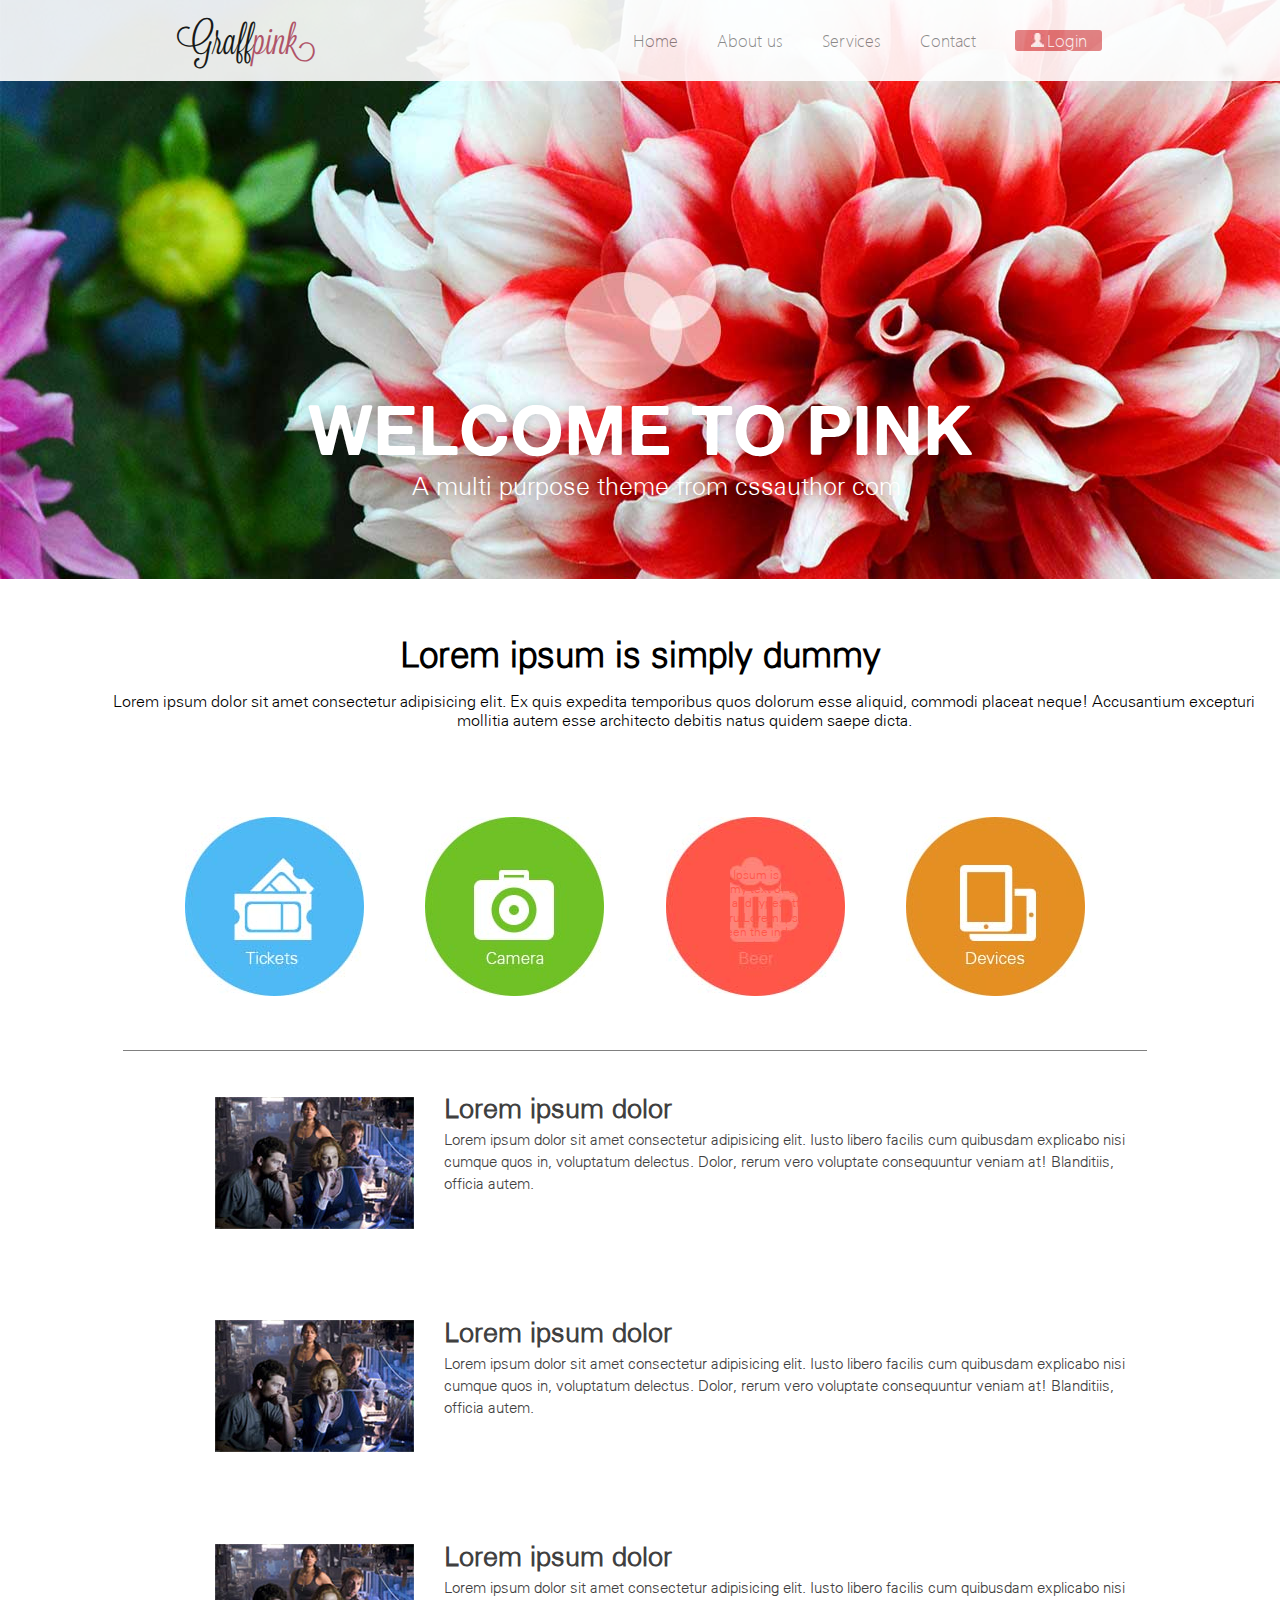
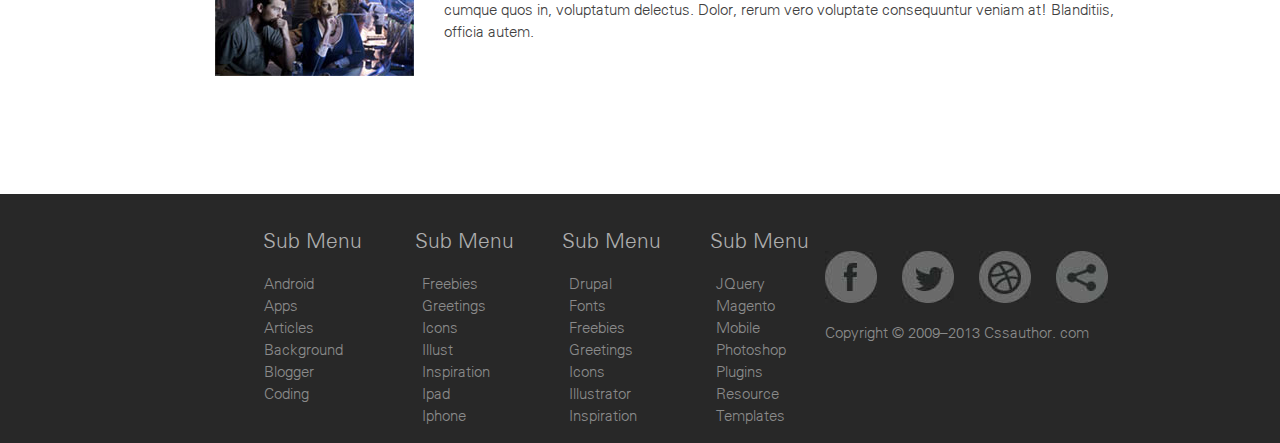
<file: index.html>
<!DOCTYPE HTML>
<html lang="en">
<head>
  <meta charset="UTF-8">
  <meta name="viewport" content="width=device-width, initial-scale=1.0">
  <title>Flex</title>
  <link rel="stylesheet" href="css/normalize.css"> <!-- подключение нормализации (стабильность)-->
  <link rel="stylesheet" href="css/style.css">  
  
  

<style>

@font-face {
    font-family:"13501"; 
    src:url(./fonts/13501.ttf);
   }
   
      .Lorem-big-2 {
      font-family:"13501";
      }
      .lorem-little-2 {
      font-family:"13501";                  
       }

     .Lorem-big{
      font-family:"13501";  
      } 
      .lorem-little {
      font-family:"13501";
      }
      .A-multi-purpose {
      font-family:"13501";  
      }
      .sub-menu {
            font-family:"13501"; 
      }

      .device>li {
       font-family:"13501";
      }
      .copyright {
      font-family:"13501";
      }
      .in-beer {
      font-family:"13501";
      }




 @font-face {
    font-family:"Lavanderia"; 
    src:url(./fonts/Lavanderia\ Regular.otf);
   }

   .text-grass {    
    font-family: "Lavanderia";
       }
@font-face {
    font-family:"SegoeUI"; 
    src:url(./fonts/SegoeUI-Light.ttf);
   }

   li {     
    font-family: "SegoeUI";   
    }

    @font-face {
    font-family:"7fonts"; 
    src:url(./fonts/7fonts.ru_AlteHaasGroteskBold.ttf);
   }
   .Slogan {
      font-family:"7fonts"; 
   }

</style>

</head>

<body>

<div class="Fon-1">
      <div class="Fon"> 
      
            <div class="text-graff"> 
                  <p><a href="./img/Flower-big.jpg" class="Home-1"> Graff <span class="pink">pink</span></a> </p>
            
            </div>

            <ul class="menu">
                  <li><a href="./index.html" class="Home">Home</a></li>
                  <li><a href="./about us.html" class="About us">About us</a></li>
                  <li><a href="./services.html" class="Services">Services</a></li>
                  <li><a href="./contact.html" class="Contact">Contact</a></li>
                  <li><a href="./login.html" class="Login"><div class="lOGIN"><img class="icon-little" src="img/icon-little.jpg">Login</div></a></li>
                        
                  </ul>

      </div>
</div> 

<!--Цветок фон действие 1-->

<div class="Fon-image">  


      
<!--Объединим фон и текст в блок для переноса-действие 2-->

      <div class=plus>
         

            <!--внутри-Текст-фон действие 4-->
            <div class="text-margin">

                  <h1 class="Slogan">WELCOME TO PINK</h1>
                  <p class="A-multi-purpose">A multi purpose theme from cssauthor com</p>

            </div>


      </div>

</div> 
   
<!-- Описание с 4 кружочками -->
<div class="Fon-image-2"> 
      
<div class="Text-lorem-4-picters">
      <h1 class="Lorem-big"> Lorem ipsum is simply dummy </h1>
      <p class="lorem-little">Lorem ipsum dolor sit amet consectetur adipisicing elit. Ex quis expedita temporibus quos dolorum esse aliquid, commodi placeat neque! Accusantium excepturi mollitia autem esse architecto debitis natus quidem saepe dicta.</p>
</div>
</div>

<div class="Fon-image-2">
            <div class="img-lorem-4-picters">
                  <a href="#"><img class="tickets" alt="tickets" src="img/Tickets.jpg"></a>                  
                  <a href="#"><img class="camera" alt="camera" src="img/Camera.jpg"></a>

                  <a href="#"><img class="beer" alt="beer"  src="img/BEER-2.jpg">
                        <p class="in-beer">Lorem Ipsum is simply dummy text
                              of the printin and typesetting indystru.Lorem
                              ipsum has been the indystry satandart dummy text</p> 
                  </a>                  

                  <a href="#"><img class="device" alt="device" src="img/Device.jpg"></a>
            </div>

</div>

</div>



<!-- Семья с описанием-->


<div class="Fon-image-3"> 

     <div class="Fon-image-3_1">



      <div class="block-1">

         <a href="#"><img class="family" alt="family" src="img/Family.jpg"></a> 

         <div class="block-1_1">
             <h1 class="Lorem-big-2">Lorem ipsum dolor</h1>
            <p class="lorem-little-2">Lorem ipsum dolor sit amet consectetur adipisicing elit. Iusto libero facilis cum quibusdam explicabo nisi cumque quos in, voluptatum delectus. Dolor, rerum vero voluptate consequuntur veniam at! Blanditiis, officia autem.</p>
      
      </div>

      </div> 



      <div class="block-1">


            <a href="#"><img class="family" alt="family" src="img/Family.jpg"></a>

            <div class="block-1_1">
            <h1 class="Lorem-big-2"> Lorem ipsum dolor</h1>       
            <p class="lorem-little-2">Lorem ipsum dolor sit amet consectetur adipisicing elit. Iusto libero facilis cum quibusdam explicabo nisi cumque quos in, voluptatum delectus. Dolor, rerum vero voluptate consequuntur veniam at! Blanditiis, officia autem.</p>
           </div>
      
      </div> 




      <div class="block-1">
            <a href="#"><img class="family" alt="family" src="img/Family.jpg"></a>

            <div class="block-1_1">
            <h1 class="Lorem-big-2"> Lorem ipsum dolor</h1> 
            <p class="lorem-little-2">Lorem ipsum dolor sit amet consectetur adipisicing elit. Iusto libero facilis cum quibusdam explicabo nisi cumque quos in, voluptatum delectus. Dolor, rerum vero voluptate consequuntur veniam at! Blanditiis, officia autem.</p>
           </div>
     
      </div> 


</div> 


      


</div>








<!-- Подвал--> 


<div class="Footer-1">

 <div class="Footer">
       

      <div class="column-1-1 ">
            <p class="sub-menu">Sub Menu</p>
                <ul class="device">
                  <li><a href="#">Android</a></li>
                  <li><a href="#">Apps</a></li>
                  <li><a href="#">Articles</a></li>
                  <li><a href="#">Background</a></li>
                  <li><a href="#">Blogger</a></li>
                  <li><a href="#">Coding</a></li>
            </ul>
      </div>
      
      <div class="column-1-2 ">
            <p class="sub-menu">Sub Menu</p>
            <ul class="device">
              <li><a href="#">Freebies</a></li>
              <li><a href="#">Greetings</a></li>
              <li><a href="#">Icons</a></li>
              <li><a href="#">Illust</a></li>
              <li><a href="#">Inspiration</a></li>
              <li><a href="#">Ipad</a></li>
              <li><a href="#">Iphone</a></li>
            </ul>
      </div>
      
      
      <div class="column-1-3 ">
              <p class="sub-menu">Sub Menu</p>
              <ul class="device">
                <li><a href="#">Drupal</a></li>
                <li><a href="#">Fonts</a></li>
                <li><a href="#">Freebies</a></li>
                <li><a href="#">Greetings</a></li>
                <li><a href="#">Icons</a></li>
                <li><a href="#">Illustrator</a></li>
                <li><a href="#">Inspiration</a></li>
            </ul>
      </div>     
                
      
      <div class="column-1 ">
            <p class="sub-menu">Sub Menu</p>
            <ul class="device">
              <li><a href="#">JQuery</a></li>
              <li><a href="#">Magento</a></li>
              <li><a href="#">Mobile</a></li>
              <li><a href="#">Photoshop</a></li>
              <li><a href="#">Plugins</a></li>
              <li><a href="#">Resource</a></li>
              <li><a href="#">Templates</a></li>
          </ul>
      </div>      
          
      <div class="column-2 ">
            <a href="#"><img class="facebook" alt="facebook" src="img/facebook-2.jpg"></a>
            <a href="#"><img class="tvitter" alt="tvitter"  src="img/tvitter-2.jpg"></a>
            <a href="#"><img class="ball" alt="ball"  src="img/ball-2.jpg"></a>
            <a href="#"><img class="triangle" alt="triangle" src="img/triangle-2.jpg"></a>
      
            <p class="copyright">Copyright © 2009–2013 Cssauthor. com </p>
             

      </div>
</div>

</div>






</body>









</html>
</file>
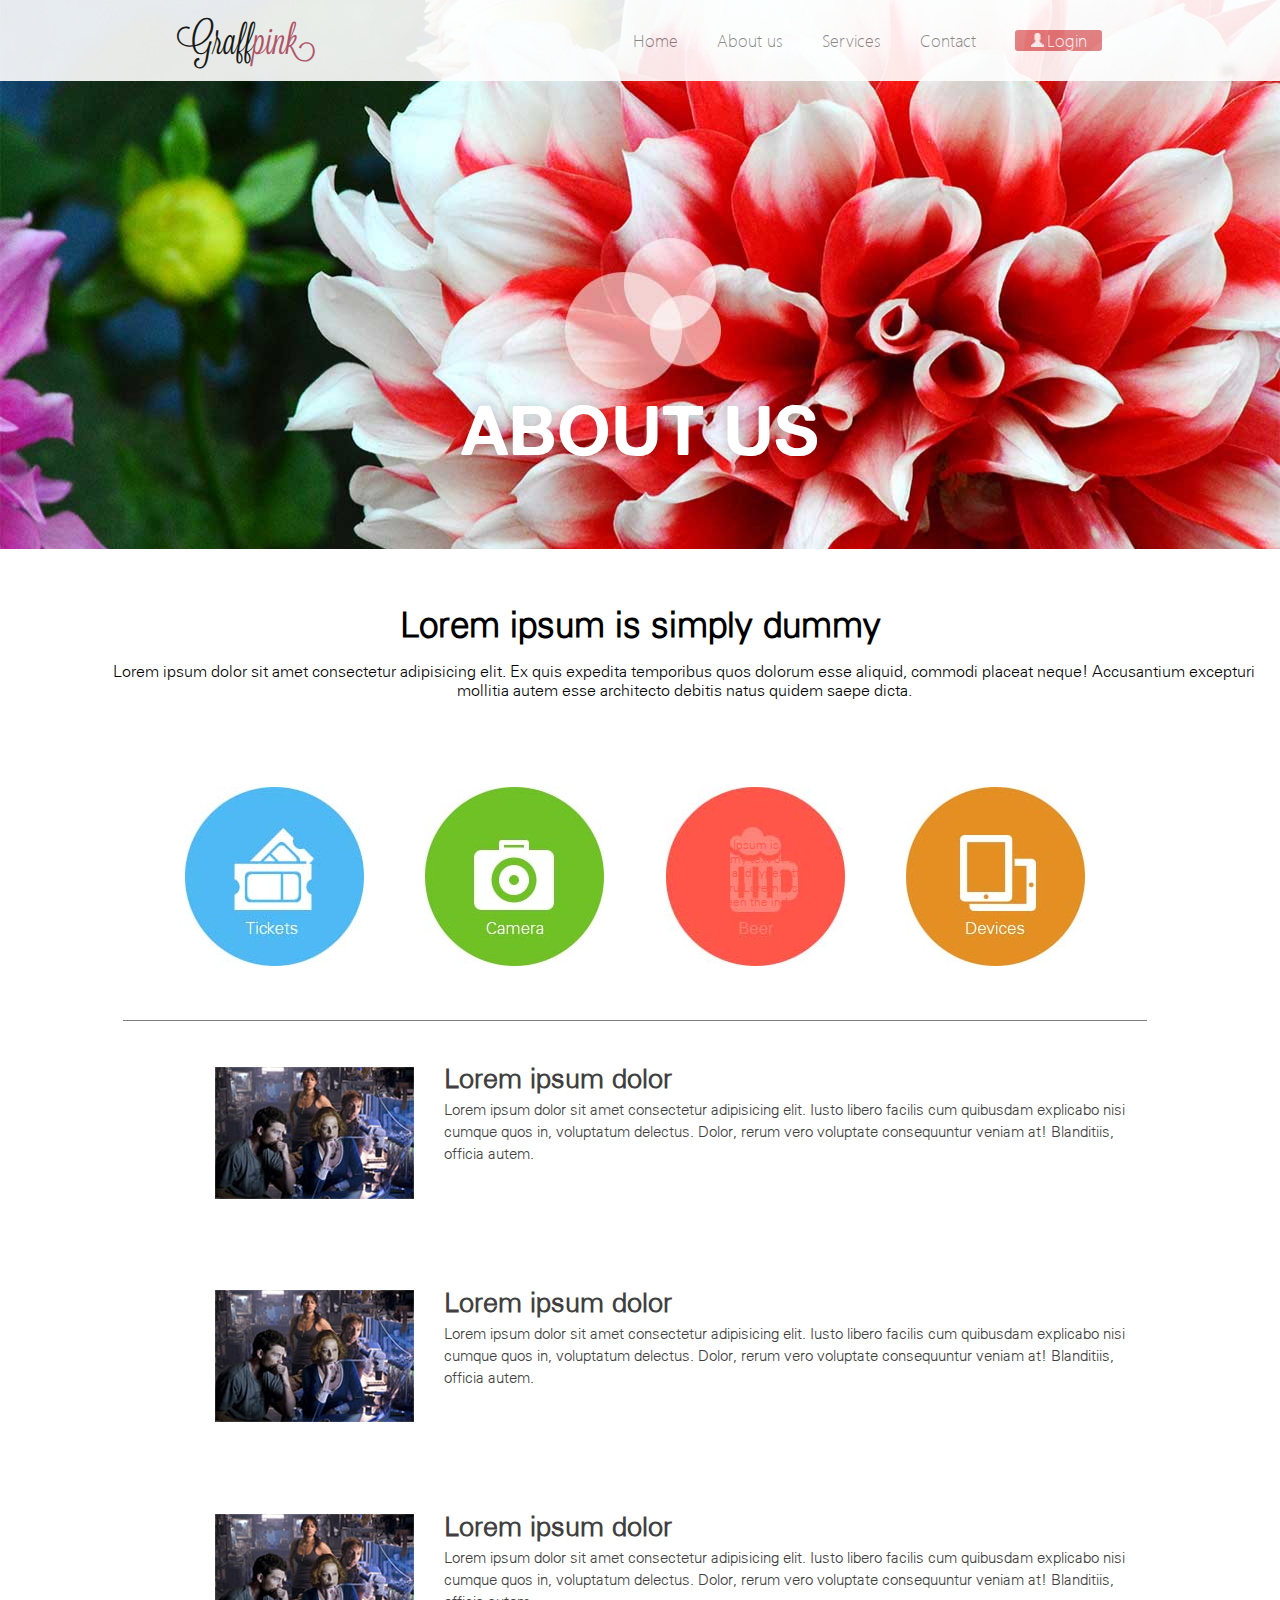
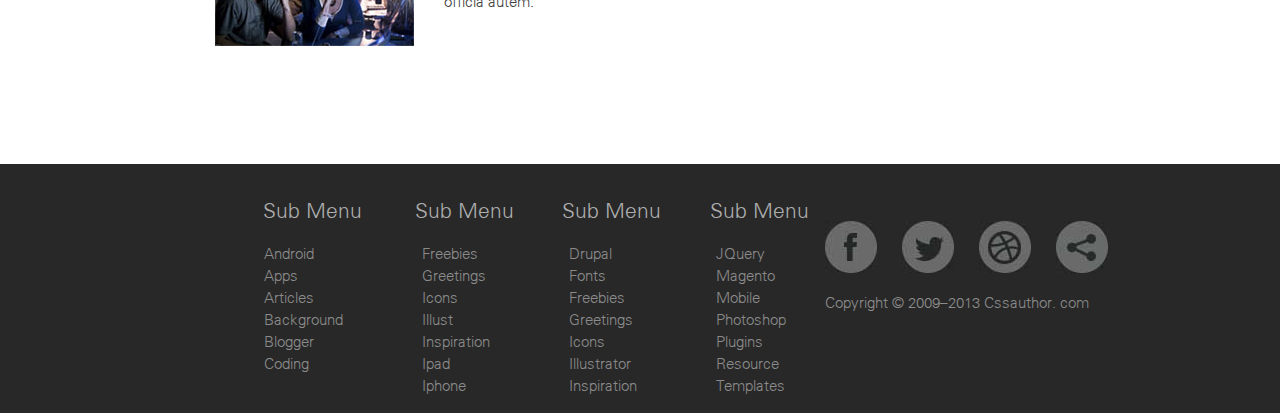
<file: about us.html>
<!DOCTYPE html>
<html lang="en">
<head>
  <meta charset="UTF-8">
  <meta name="viewport" content="width=device-width, initial-scale=1.0">
  <title>Flex</title>
  <link rel="stylesheet" href="css/normalize.css"> <!-- подключение нормализации (стабильность)-->
  <link rel="stylesheet" href="css/style.css">  
  
  

<style>

@font-face {
    font-family:"13501"; 
    src:url(./fonts/13501.ttf);
   }
   
      .Lorem-big-2 {
      font-family:"13501";
      }
      .lorem-little-2 {
      font-family:"13501";                  
       }

     .Lorem-big{
      font-family:"13501";  
      } 
      .lorem-little {
      font-family:"13501";
      }
      .A-multi-purpose {
      font-family:"13501";  
      }
      .sub-menu {
            font-family:"13501"; 
      }

      .device>li {
       font-family:"13501";
      }
      .copyright {
      font-family:"13501";
      }
      .in-beer {
      font-family:"13501";
      }




 @font-face {
    font-family:"Lavanderia"; 
    src:url(./fonts/Lavanderia\ Regular.otf);
   }

   .text-grass {    
    font-family: "Lavanderia";
       }
@font-face {
    font-family:"SegoeUI"; 
    src:url(./fonts/SegoeUI-Light.ttf);
   }

   li {     
    font-family: "SegoeUI";   
    }

    @font-face {
    font-family:"7fonts"; 
    src:url(./fonts/7fonts.ru_AlteHaasGroteskBold.ttf);
   }
   .Slogan {
      font-family:"7fonts"; 
   }

</style>

</head>

<body>

      <div class="Fon-1">
            <div class="Fon"> 
            
                  <div class="text-graff"> 
                        <p><a href="./img/Flower-big.jpg" class="Home-1"> Graff <span class="pink">pink</span></a> </p>
                  
                  </div>
      
                  <ul class="menu">
                        <li><a href="./index.html" class="Home">Home</a></li>
                        <li><a href="./about us.html" class="About us">About us</a></li>
                        <li><a href="./services.html" class="Services">Services</a></li>
                        <li><a href="./contact.html" class="Contact">Contact</a></li>
                        <li><a href="./login.html" class="Login"><div class="lOGIN"><img class="icon-little" src="img/icon-little.jpg">Login</div></a></li>
                              
                        </ul>
      
            </div>
      </div> 
      

<!--Цветок фон действие 1-->

<div class="Fon-image">  


      
<!--Объединим фон и текст в блок для переноса-действие 2-->

      <div class=plus>
         

            <!--внутри-Текст-фон действие 4-->
            <div class="text-margin">

                  <h1 class="Slogan">ABOUT US</h1>
                  <p class="A-multi-purpose"></p>

            </div>


      </div>

</div> 
   
<!-- Описание с 4 кружочками -->
<div class="Fon-image-2"> 
      
<div class="Text-lorem-4-picters">
      <h1 class="Lorem-big"> Lorem ipsum is simply dummy </h1>
      <p class="lorem-little">Lorem ipsum dolor sit amet consectetur adipisicing elit. Ex quis expedita temporibus quos dolorum esse aliquid, commodi placeat neque! Accusantium excepturi mollitia autem esse architecto debitis natus quidem saepe dicta.</p>
</div>
</div>

<div class="Fon-image-2">
            <div class="img-lorem-4-picters">
                  <a href="#"><img class="tickets" alt="tickets" src="img/Tickets.jpg"></a>                  
                  <a href="#"><img class="camera" alt="camera" src="img/Camera.jpg"></a>

                  <a href="#"><img class="beer" alt="beer"  src="img/BEER-2.jpg">
                        <p class="in-beer">Lorem Ipsum is simply dummy text
                              of the printin and typesetting indystru.Lorem
                              ipsum has been the indystry satandart dummy text</p> 
                  </a>                  

                  <a href="#"><img class="device" alt="device" src="img/Device.jpg"></a>
            </div>

</div>

</div>



<!-- Семья с описанием-->


<div class="Fon-image-3"> 

     <div class="Fon-image-3_1">



      <div class="block-1">

         <a href="#"><img class="family" alt="family" src="img/Family.jpg"></a> 

         <div class="block-1_1">
             <h1 class="Lorem-big-2">Lorem ipsum dolor</h1>
            <p class="lorem-little-2">Lorem ipsum dolor sit amet consectetur adipisicing elit. Iusto libero facilis cum quibusdam explicabo nisi cumque quos in, voluptatum delectus. Dolor, rerum vero voluptate consequuntur veniam at! Blanditiis, officia autem.</p>
      
      </div>

      </div> 



      <div class="block-1">


            <a href="#"><img class="family" alt="family" src="img/Family.jpg"></a>

            <div class="block-1_1">
            <h1 class="Lorem-big-2"> Lorem ipsum dolor</h1>       
            <p class="lorem-little-2">Lorem ipsum dolor sit amet consectetur adipisicing elit. Iusto libero facilis cum quibusdam explicabo nisi cumque quos in, voluptatum delectus. Dolor, rerum vero voluptate consequuntur veniam at! Blanditiis, officia autem.</p>
           </div>
      
      </div> 




      <div class="block-1">
            <a href="#"><img class="family" alt="family" src="img/Family.jpg"></a>

            <div class="block-1_1">
            <h1 class="Lorem-big-2"> Lorem ipsum dolor</h1> 
            <p class="lorem-little-2">Lorem ipsum dolor sit amet consectetur adipisicing elit. Iusto libero facilis cum quibusdam explicabo nisi cumque quos in, voluptatum delectus. Dolor, rerum vero voluptate consequuntur veniam at! Blanditiis, officia autem.</p>
           </div>
     
      </div> 


</div> 


      


</div>








<!-- Подвал--> 


<div class="Footer-1">

 <div class="Footer">
       

      <div class="column-1-1 ">
            <p class="sub-menu">Sub Menu</p>
                <ul class="device">
                  <li><a href="#">Android</a></li>
                  <li><a href="#">Apps</a></li>
                  <li><a href="#">Articles</a></li>
                  <li><a href="#">Background</a></li>
                  <li><a href="#">Blogger</a></li>
                  <li><a href="#">Coding</a></li>
            </ul>
      </div>
      
      <div class="column-1-2 ">
            <p class="sub-menu">Sub Menu</p>
            <ul class="device">
              <li><a href="#">Freebies</a></li>
              <li><a href="#">Greetings</a></li>
              <li><a href="#">Icons</a></li>
              <li><a href="#">Illust</a></li>
              <li><a href="#">Inspiration</a></li>
              <li><a href="#">Ipad</a></li>
              <li><a href="#">Iphone</a></li>
            </ul>
      </div>
      
      
      <div class="column-1-3 ">
              <p class="sub-menu">Sub Menu</p>
              <ul class="device">
                <li><a href="#">Drupal</a></li>
                <li><a href="#">Fonts</a></li>
                <li><a href="#">Freebies</a></li>
                <li><a href="#">Greetings</a></li>
                <li><a href="#">Icons</a></li>
                <li><a href="#">Illustrator</a></li>
                <li><a href="#">Inspiration</a></li>
            </ul>
      </div>     
                
      
      <div class="column-1 ">
            <p class="sub-menu">Sub Menu</p>
            <ul class="device">
              <li><a href="#">JQuery</a></li>
              <li><a href="#">Magento</a></li>
              <li><a href="#">Mobile</a></li>
              <li><a href="#">Photoshop</a></li>
              <li><a href="#">Plugins</a></li>
              <li><a href="#">Resource</a></li>
              <li><a href="#">Templates</a></li>
          </ul>
      </div>      
          
      <div class="column-2 ">
            <a href="#"><img class="facebook" alt="facebook" src="img/facebook-2.jpg"></a>
            <a href="#"><img class="tvitter" alt="tvitter"  src="img/tvitter-2.jpg"></a>
            <a href="#"><img class="ball" alt="ball"  src="img/ball-2.jpg"></a>
            <a href="#"><img class="triangle" alt="triangle" src="img/triangle-2.jpg"></a>
      
            <p class="copyright">Copyright © 2009–2013 Cssauthor. com </p>
             

      </div>
</div>

</div>






</body>









</html>
</file>
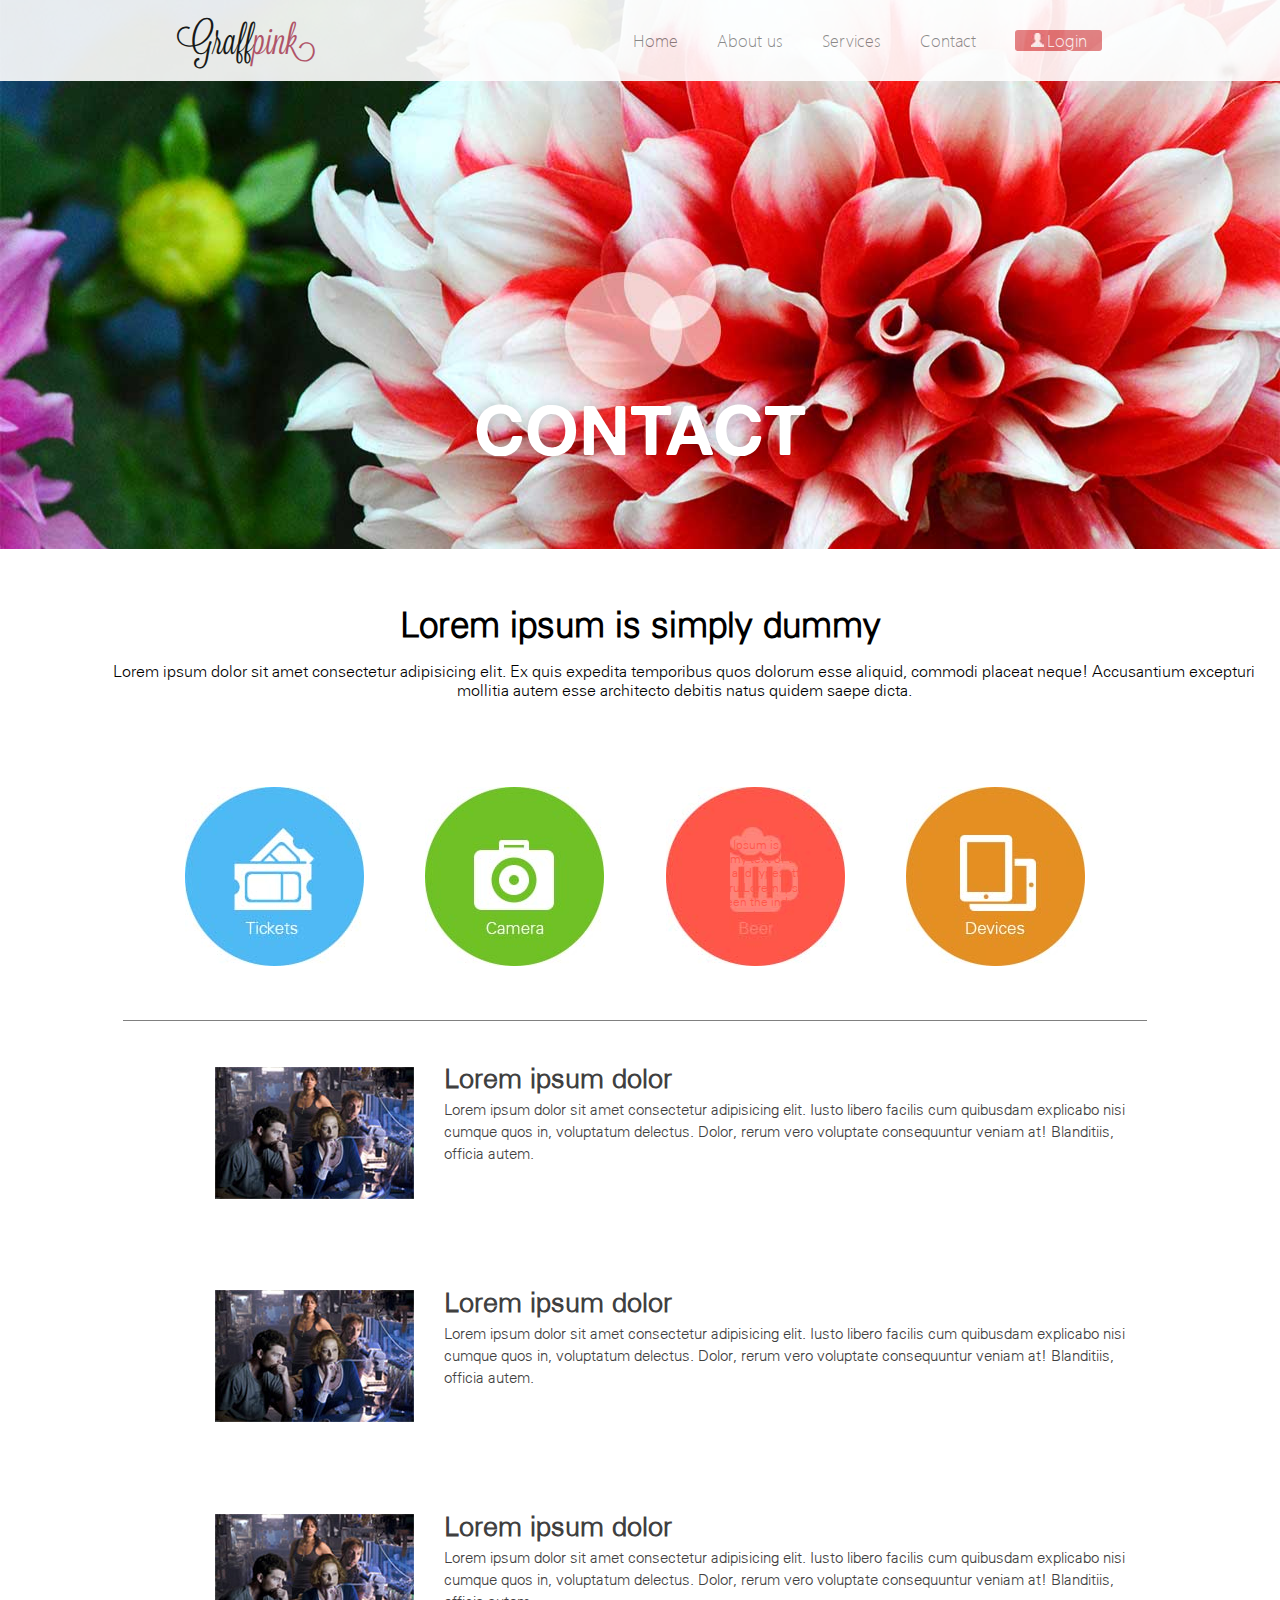
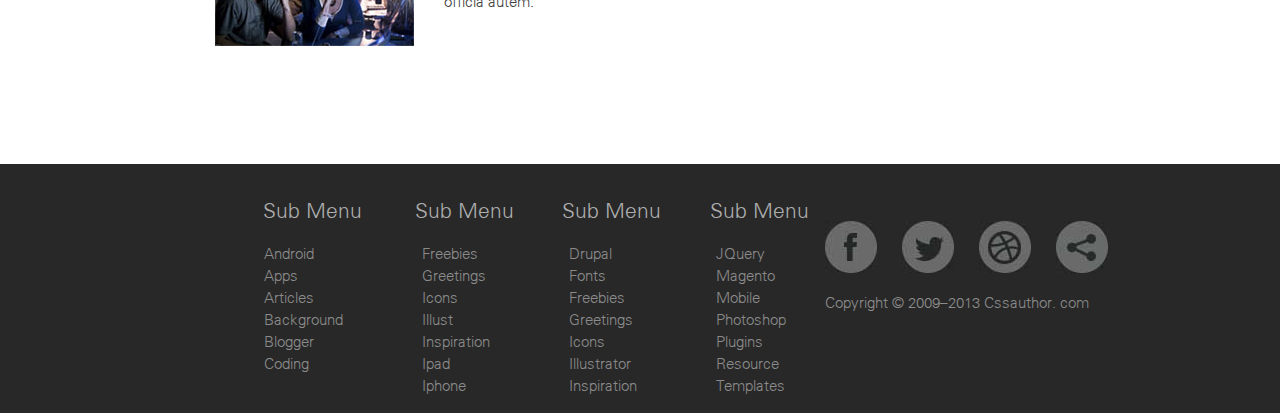
<file: contact.html>
<!DOCTYPE html>
<html lang="en">
<head>
  <meta charset="UTF-8">
  <meta name="viewport" content="width=device-width, initial-scale=1.0">
  <title>Flex</title>
  <link rel="stylesheet" href="css/normalize.css"> <!-- подключение нормализации (стабильность)-->
  <link rel="stylesheet" href="css/style.css">  
  
  

<style>

@font-face {
    font-family:"13501"; 
    src:url(./fonts/13501.ttf);
   }
   
      .Lorem-big-2 {
      font-family:"13501";
      }
      .lorem-little-2 {
      font-family:"13501";                  
       }

     .Lorem-big{
      font-family:"13501";  
      } 
      .lorem-little {
      font-family:"13501";
      }
      .A-multi-purpose {
      font-family:"13501";  
      }
      .sub-menu {
            font-family:"13501"; 
      }

      .device>li {
       font-family:"13501";
      }
      .copyright {
      font-family:"13501";
      }
      .in-beer {
      font-family:"13501";
      }




 @font-face {
    font-family:"Lavanderia"; 
    src:url(./fonts/Lavanderia\ Regular.otf);
   }

   .text-grass {    
    font-family: "Lavanderia";
       }
@font-face {
    font-family:"SegoeUI"; 
    src:url(./fonts/SegoeUI-Light.ttf);
   }

   li {     
    font-family: "SegoeUI";   
    }

    @font-face {
    font-family:"7fonts"; 
    src:url(./fonts/7fonts.ru_AlteHaasGroteskBold.ttf);
   }
   .Slogan {
      font-family:"7fonts"; 
   }

</style>

</head>

<body>

      <div class="Fon-1">
            <div class="Fon"> 
            
                  <div class="text-graff"> 
                        <p><a href="./img/Flower-big.jpg" class="Home-1"> Graff <span class="pink">pink</span></a> </p>
                  
                  </div>
      
                  <ul class="menu">
                        <li><a href="./index.html" class="Home">Home</a></li>
                        <li><a href="./about us.html" class="About us">About us</a></li>
                        <li><a href="./services.html" class="Services">Services</a></li>
                        <li><a href="./contact.html" class="Contact">Contact</a></li>
                        <li><a href="./login.html" class="Login"><div class="lOGIN"><img class="icon-little" src="img/icon-little.jpg">Login</div></a></li>
                              
                        </ul>
      
            </div>
      </div> 
      

<!--Цветок фон действие 1-->

<div class="Fon-image">  


      
<!--Объединим фон и текст в блок для переноса-действие 2-->

      <div class=plus>
         

            <!--внутри-Текст-фон действие 4-->
            <div class="text-margin">

                  <h1 class="Slogan">CONTACT</h1>
                  <p class="A-multi-purpose"></p>

            </div>


      </div>

</div> 
   
<!-- Описание с 4 кружочками -->
<div class="Fon-image-2"> 
      
<div class="Text-lorem-4-picters">
      <h1 class="Lorem-big"> Lorem ipsum is simply dummy </h1>
      <p class="lorem-little">Lorem ipsum dolor sit amet consectetur adipisicing elit. Ex quis expedita temporibus quos dolorum esse aliquid, commodi placeat neque! Accusantium excepturi mollitia autem esse architecto debitis natus quidem saepe dicta.</p>
</div>
</div>

<div class="Fon-image-2">
            <div class="img-lorem-4-picters">
                  <a href="#"><img class="tickets" alt="tickets" src="img/Tickets.jpg"></a>                  
                  <a href="#"><img class="camera" alt="camera" src="img/Camera.jpg"></a>

                  <a href="#"><img class="beer" alt="beer"  src="img/BEER-2.jpg">
                        <p class="in-beer">Lorem Ipsum is simply dummy text
                              of the printin and typesetting indystru.Lorem
                              ipsum has been the indystry satandart dummy text</p> 
                  </a>                  

                  <a href="#"><img class="device" alt="device" src="img/Device.jpg"></a>
            </div>

</div>

</div>



<!-- Семья с описанием-->


<div class="Fon-image-3"> 

     <div class="Fon-image-3_1">



      <div class="block-1">

         <a href="#"><img class="family" alt="family" src="img/Family.jpg"></a> 

         <div class="block-1_1">
             <h1 class="Lorem-big-2">Lorem ipsum dolor</h1>
            <p class="lorem-little-2">Lorem ipsum dolor sit amet consectetur adipisicing elit. Iusto libero facilis cum quibusdam explicabo nisi cumque quos in, voluptatum delectus. Dolor, rerum vero voluptate consequuntur veniam at! Blanditiis, officia autem.</p>
      
      </div>

      </div> 



      <div class="block-1">


            <a href="#"><img class="family" alt="family" src="img/Family.jpg"></a>

            <div class="block-1_1">
            <h1 class="Lorem-big-2"> Lorem ipsum dolor</h1>       
            <p class="lorem-little-2">Lorem ipsum dolor sit amet consectetur adipisicing elit. Iusto libero facilis cum quibusdam explicabo nisi cumque quos in, voluptatum delectus. Dolor, rerum vero voluptate consequuntur veniam at! Blanditiis, officia autem.</p>
           </div>
      
      </div> 




      <div class="block-1">
            <a href="#"><img class="family" alt="family" src="img/Family.jpg"></a>

            <div class="block-1_1">
            <h1 class="Lorem-big-2"> Lorem ipsum dolor</h1> 
            <p class="lorem-little-2">Lorem ipsum dolor sit amet consectetur adipisicing elit. Iusto libero facilis cum quibusdam explicabo nisi cumque quos in, voluptatum delectus. Dolor, rerum vero voluptate consequuntur veniam at! Blanditiis, officia autem.</p>
           </div>
     
      </div> 


</div> 


      


</div>








<!-- Подвал--> 


<div class="Footer-1">

 <div class="Footer">
       

      <div class="column-1-1 ">
            <p class="sub-menu">Sub Menu</p>
                <ul class="device">
                  <li><a href="#">Android</a></li>
                  <li><a href="#">Apps</a></li>
                  <li><a href="#">Articles</a></li>
                  <li><a href="#">Background</a></li>
                  <li><a href="#">Blogger</a></li>
                  <li><a href="#">Coding</a></li>
            </ul>
      </div>
      
      <div class="column-1-2 ">
            <p class="sub-menu">Sub Menu</p>
            <ul class="device">
              <li><a href="#">Freebies</a></li>
              <li><a href="#">Greetings</a></li>
              <li><a href="#">Icons</a></li>
              <li><a href="#">Illust</a></li>
              <li><a href="#">Inspiration</a></li>
              <li><a href="#">Ipad</a></li>
              <li><a href="#">Iphone</a></li>
            </ul>
      </div>
      
      
      <div class="column-1-3 ">
              <p class="sub-menu">Sub Menu</p>
              <ul class="device">
                <li><a href="#">Drupal</a></li>
                <li><a href="#">Fonts</a></li>
                <li><a href="#">Freebies</a></li>
                <li><a href="#">Greetings</a></li>
                <li><a href="#">Icons</a></li>
                <li><a href="#">Illustrator</a></li>
                <li><a href="#">Inspiration</a></li>
            </ul>
      </div>     
                
      
      <div class="column-1 ">
            <p class="sub-menu">Sub Menu</p>
            <ul class="device">
              <li><a href="#">JQuery</a></li>
              <li><a href="#">Magento</a></li>
              <li><a href="#">Mobile</a></li>
              <li><a href="#">Photoshop</a></li>
              <li><a href="#">Plugins</a></li>
              <li><a href="#">Resource</a></li>
              <li><a href="#">Templates</a></li>
          </ul>
      </div>      
          
      <div class="column-2 ">
            <a href="#"><img class="facebook" alt="facebook" src="img/facebook-2.jpg"></a>
            <a href="#"><img class="tvitter" alt="tvitter"  src="img/tvitter-2.jpg"></a>
            <a href="#"><img class="ball" alt="ball"  src="img/ball-2.jpg"></a>
            <a href="#"><img class="triangle" alt="triangle" src="img/triangle-2.jpg"></a>
      
            <p class="copyright">Copyright © 2009–2013 Cssauthor. com </p>
             

      </div>
</div>

</div>






</body>









</html>
</file>
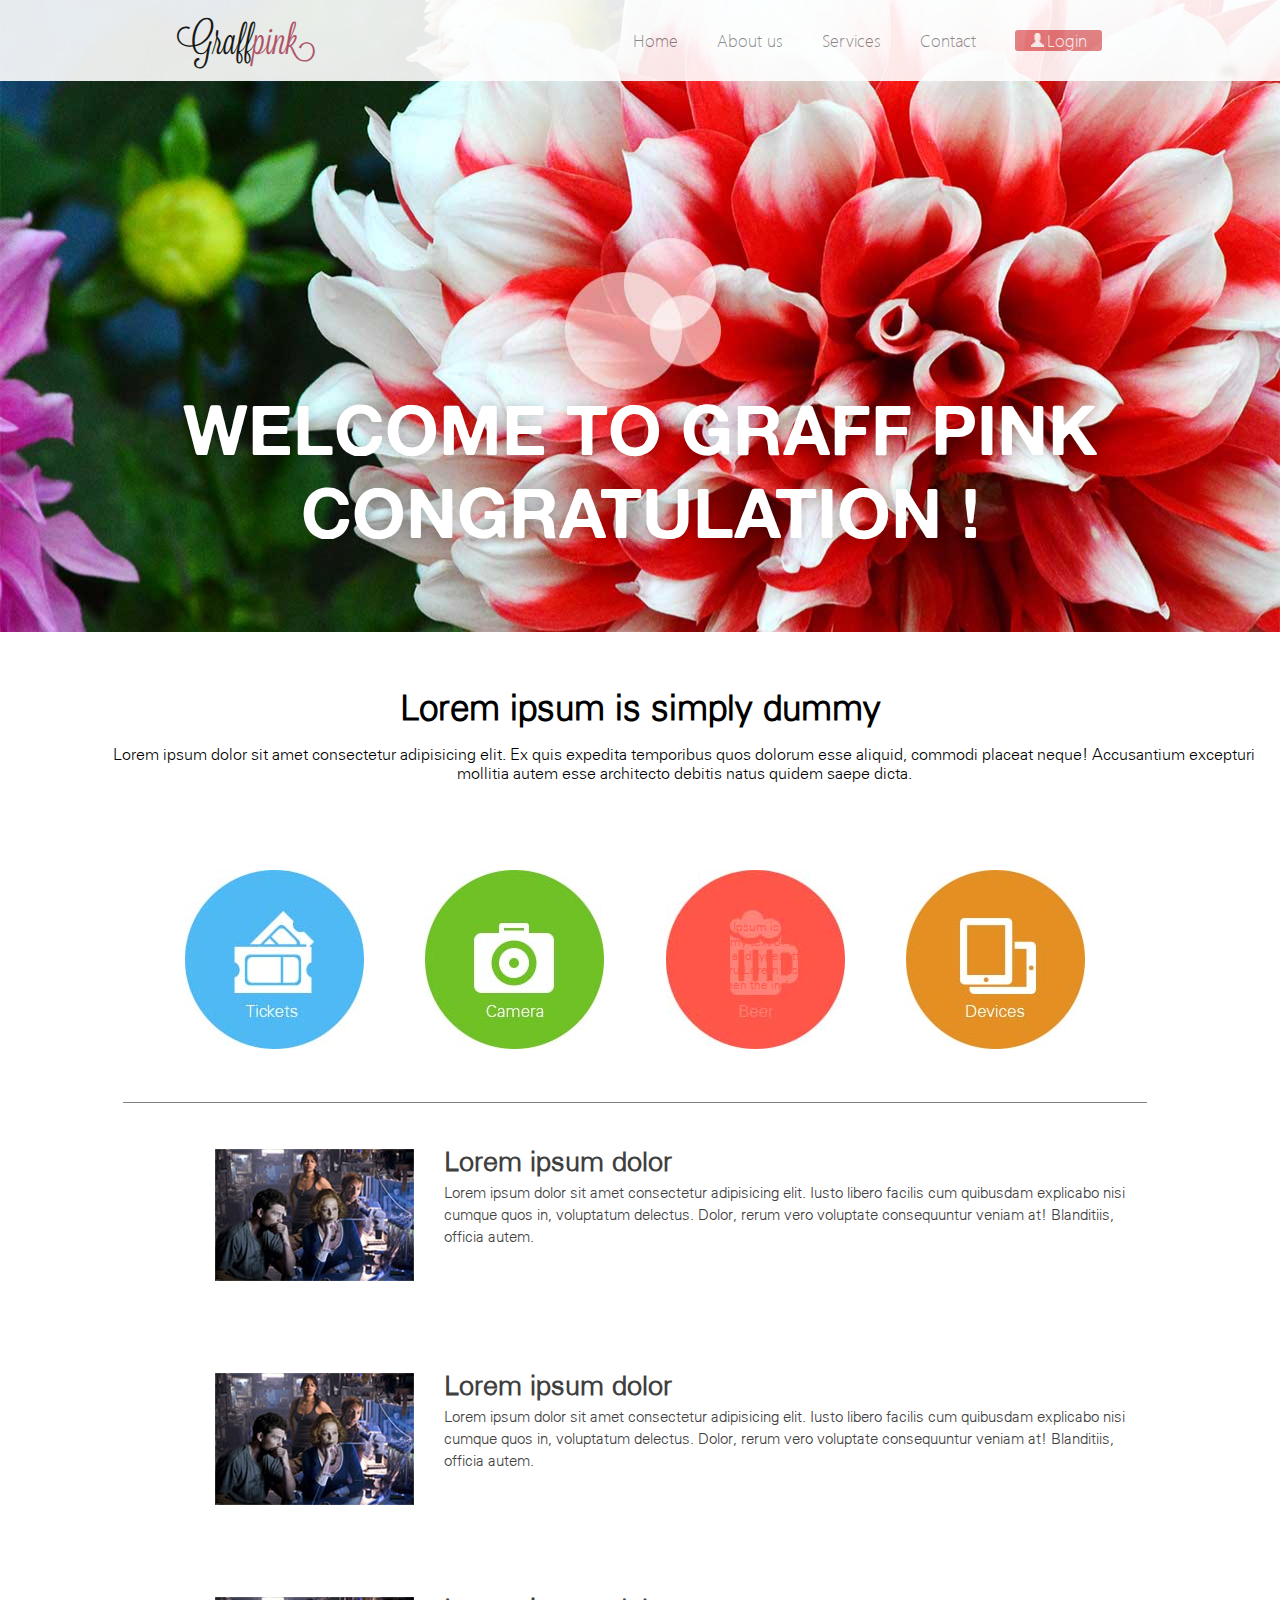
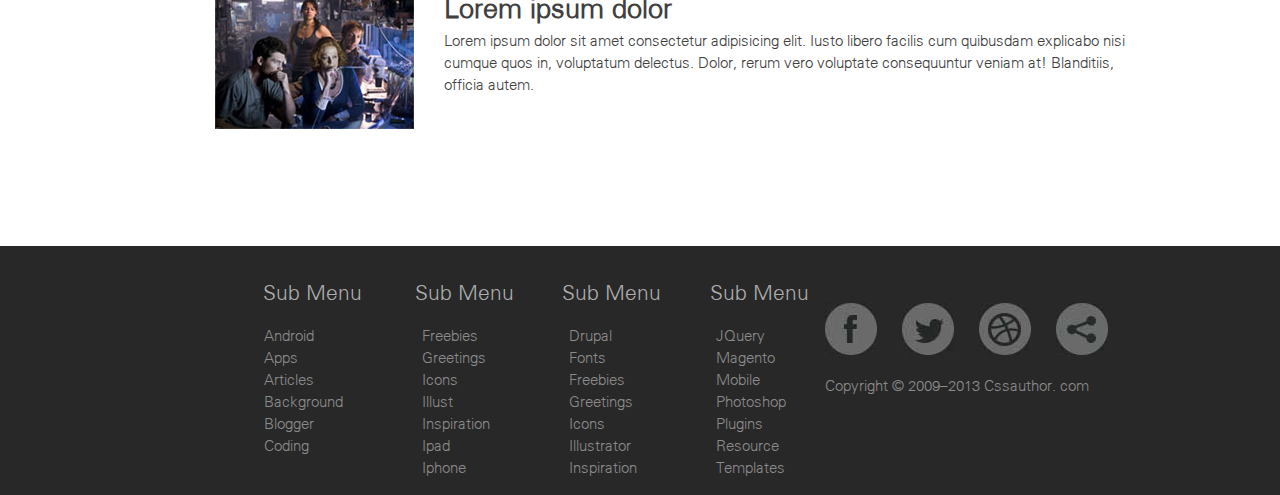
<file: graff pink.html>
<!DOCTYPE html>
<html lang="en">
<head>
  <meta charset="UTF-8">
  <meta name="viewport" content="width=device-width, initial-scale=1.0">
  <title>Flex</title>
  <link rel="stylesheet" href="css/normalize.css"> <!-- подключение нормализации (стабильность)-->
  <link rel="stylesheet" href="css/style.css">  
  
  

<style>

@font-face {
    font-family:"13501"; 
    src:url(./fonts/13501.ttf);
   }
   
      .Lorem-big-2 {
      font-family:"13501";
      }
      .lorem-little-2 {
      font-family:"13501";                  
       }

     .Lorem-big{
      font-family:"13501";  
      } 
      .lorem-little {
      font-family:"13501";
      }
      .A-multi-purpose {
      font-family:"13501";  
      }
      .sub-menu {
            font-family:"13501"; 
      }

      .device>li {
       font-family:"13501";
      }
      .copyright {
      font-family:"13501";
      }
      .in-beer {
      font-family:"13501";
      }




 @font-face {
    font-family:"Lavanderia"; 
    src:url(./fonts/Lavanderia\ Regular.otf);
   }

   .text-grass {    
    font-family: "Lavanderia";
       }
@font-face {
    font-family:"SegoeUI"; 
    src:url(./fonts/SegoeUI-Light.ttf);
   }

   li {     
    font-family: "SegoeUI";   
    }

    @font-face {
    font-family:"7fonts"; 
    src:url(./fonts/7fonts.ru_AlteHaasGroteskBold.ttf);
   }
   .Slogan {
      font-family:"7fonts"; 
   }

</style>

</head>

<body>

      <div class="Fon-1">
            <div class="Fon"> 
            
                  <div class="text-graff"> 
                        <p><a href="./img/Flower-big.jpg" class="Home-1"> Graff <span class="pink">pink</span></a> </p>
                  
                  </div>
      
                  <ul class="menu">
                        <li><a href="./index.html" class="Home">Home</a></li>
                        <li><a href="./about us.html" class="About us">About us</a></li>
                        <li><a href="./services.html" class="Services">Services</a></li>
                        <li><a href="./contact.html" class="Contact">Contact</a></li>
                        <li><a href="./login.html" class="Login"><div class="lOGIN"><img class="icon-little" src="img/icon-little.jpg">Login</div></a></li>
                              
                        </ul>
      
            </div>
      </div> 
      
<!--Цветок фон действие 1-->

<div class="Fon-image">  


      
<!--Объединим фон и текст в блок для переноса-действие 2-->

      <div class=plus>
         

            <!--внутри-Текст-фон действие 4-->
            <div class="text-margin">

                  <h1 class="Slogan">WELCOME TO GRAFF PINK <br> CONGRATULATION ! </h1>
                  <p class="A-multi-purpose"></p>

            </div>


      </div>

</div> 
   
<!-- Описание с 4 кружочками -->
<div class="Fon-image-2"> 
      
<div class="Text-lorem-4-picters">
      <h1 class="Lorem-big"> Lorem ipsum is simply dummy </h1>
      <p class="lorem-little">Lorem ipsum dolor sit amet consectetur adipisicing elit. Ex quis expedita temporibus quos dolorum esse aliquid, commodi placeat neque! Accusantium excepturi mollitia autem esse architecto debitis natus quidem saepe dicta.</p>
</div>
</div>

<div class="Fon-image-2">
            <div class="img-lorem-4-picters">
                  <a href="#"><img class="tickets" alt="tickets" src="img/Tickets.jpg"></a>                  
                  <a href="#"><img class="camera" alt="camera" src="img/Camera.jpg"></a>

                  <a href="#"><img class="beer" alt="beer"  src="img/BEER-2.jpg">
                        <p class="in-beer">Lorem Ipsum is simply dummy text
                              of the printin and typesetting indystru.Lorem
                              ipsum has been the indystry satandart dummy text</p> 
                  </a>                  

                  <a href="#"><img class="device" alt="device" src="img/Device.jpg"></a>
            </div>

</div>

</div>



<!-- Семья с описанием-->


<div class="Fon-image-3"> 

     <div class="Fon-image-3_1">



      <div class="block-1">

         <a href="#"><img class="family" alt="family" src="img/Family.jpg"></a> 

         <div class="block-1_1">
             <h1 class="Lorem-big-2">Lorem ipsum dolor</h1>
            <p class="lorem-little-2">Lorem ipsum dolor sit amet consectetur adipisicing elit. Iusto libero facilis cum quibusdam explicabo nisi cumque quos in, voluptatum delectus. Dolor, rerum vero voluptate consequuntur veniam at! Blanditiis, officia autem.</p>
      
      </div>

      </div> 



      <div class="block-1">


            <a href="#"><img class="family" alt="family" src="img/Family.jpg"></a>

            <div class="block-1_1">
            <h1 class="Lorem-big-2"> Lorem ipsum dolor</h1>       
            <p class="lorem-little-2">Lorem ipsum dolor sit amet consectetur adipisicing elit. Iusto libero facilis cum quibusdam explicabo nisi cumque quos in, voluptatum delectus. Dolor, rerum vero voluptate consequuntur veniam at! Blanditiis, officia autem.</p>
           </div>
      
      </div> 




      <div class="block-1">
            <a href="#"><img class="family" alt="family" src="img/Family.jpg"></a>

            <div class="block-1_1">
            <h1 class="Lorem-big-2"> Lorem ipsum dolor</h1> 
            <p class="lorem-little-2">Lorem ipsum dolor sit amet consectetur adipisicing elit. Iusto libero facilis cum quibusdam explicabo nisi cumque quos in, voluptatum delectus. Dolor, rerum vero voluptate consequuntur veniam at! Blanditiis, officia autem.</p>
           </div>
     
      </div> 


</div> 


      


</div>








<!-- Подвал--> 


<div class="Footer-1">

 <div class="Footer">
       

      <div class="column-1-1 ">
            <p class="sub-menu">Sub Menu</p>
                <ul class="device">
                  <li><a href="#">Android</a></li>
                  <li><a href="#">Apps</a></li>
                  <li><a href="#">Articles</a></li>
                  <li><a href="#">Background</a></li>
                  <li><a href="#">Blogger</a></li>
                  <li><a href="#">Coding</a></li>
            </ul>
      </div>
      
      <div class="column-1-2 ">
            <p class="sub-menu">Sub Menu</p>
            <ul class="device">
              <li><a href="#">Freebies</a></li>
              <li><a href="#">Greetings</a></li>
              <li><a href="#">Icons</a></li>
              <li><a href="#">Illust</a></li>
              <li><a href="#">Inspiration</a></li>
              <li><a href="#">Ipad</a></li>
              <li><a href="#">Iphone</a></li>
            </ul>
      </div>
      
      
      <div class="column-1-3 ">
              <p class="sub-menu">Sub Menu</p>
              <ul class="device">
                <li><a href="#">Drupal</a></li>
                <li><a href="#">Fonts</a></li>
                <li><a href="#">Freebies</a></li>
                <li><a href="#">Greetings</a></li>
                <li><a href="#">Icons</a></li>
                <li><a href="#">Illustrator</a></li>
                <li><a href="#">Inspiration</a></li>
            </ul>
      </div>     
                
      
      <div class="column-1 ">
            <p class="sub-menu">Sub Menu</p>
            <ul class="device">
              <li><a href="#">JQuery</a></li>
              <li><a href="#">Magento</a></li>
              <li><a href="#">Mobile</a></li>
              <li><a href="#">Photoshop</a></li>
              <li><a href="#">Plugins</a></li>
              <li><a href="#">Resource</a></li>
              <li><a href="#">Templates</a></li>
          </ul>
      </div>      
          
      <div class="column-2 ">
            <a href="#"><img class="facebook" alt="facebook" src="img/facebook-2.jpg"></a>
            <a href="#"><img class="tvitter" alt="tvitter"  src="img/tvitter-2.jpg"></a>
            <a href="#"><img class="ball" alt="ball"  src="img/ball-2.jpg"></a>
            <a href="#"><img class="triangle" alt="triangle" src="img/triangle-2.jpg"></a>
      
            <p class="copyright">Copyright © 2009–2013 Cssauthor. com </p>
             

      </div>
</div>

</div>






</body>









</html>
</file>
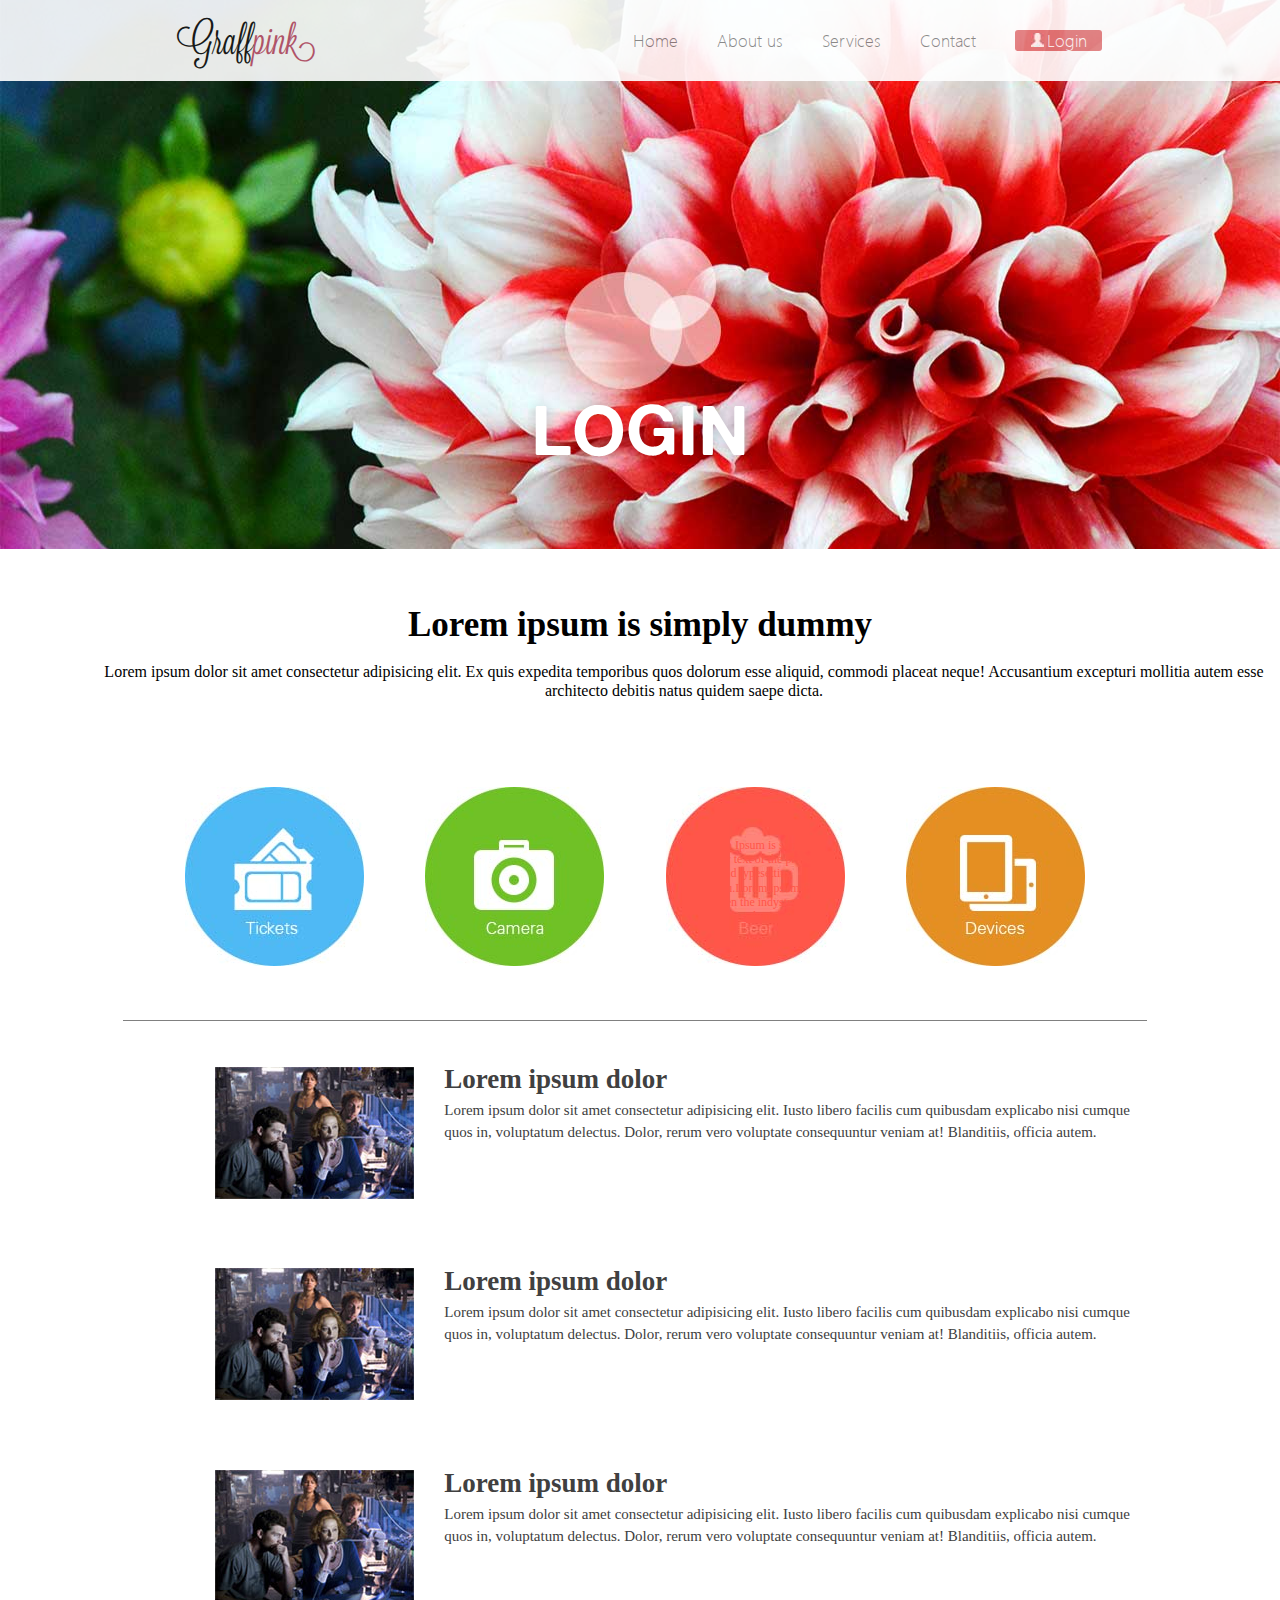
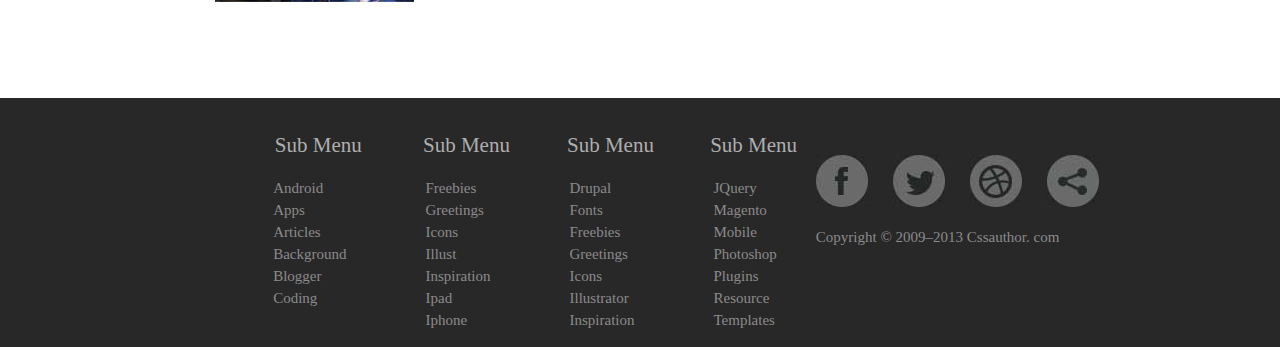
<file: login.html>
<!DOCTYPE html>
<html lang="en">
<head>
  <meta charset="UTF-8">
  <meta name="viewport" content="width=device-width, initial-scale=1.0">
  <title>Flex</title>
  <link rel="stylesheet" href="css/normalize.css"> <!-- подключение нормализации (стабильность)-->
  <link rel="stylesheet" href="css/style.css">  
  
  

<style>

@font-f
@font-face {
    font-family:"13501"; 
    src:url(./fonts/13501.ttf);
   }
   
      .Lorem-big-2 {
      font-family:"13501";
      }
      .lorem-little-2 {
      font-family:"13501";                  
       }

     .Lorem-big{
      font-family:"13501";  
      } 
      .lorem-little {
      font-family:"13501";
      }
      .A-multi-purpose {
      font-family:"13501";  
      }
      .sub-menu {
            font-family:"13501"; 
      }

      .device>li {
       font-family:"13501";
      }
      .copyright {
      font-family:"13501";
      }
      .in-beer {
      font-family:"13501";
      }




 @font-face {
    font-family:"Lavanderia"; 
    src:url(./fonts/Lavanderia\ Regular.otf);
   }

   .text-grass {    
    font-family: "Lavanderia";
       }
@font-face {
    font-family:"SegoeUI"; 
    src:url(./fonts/SegoeUI-Light.ttf);
   }

   li {     
    font-family: "SegoeUI";   
    }

    @font-face {
    font-family:"7fonts"; 
    src:url(./fonts/7fonts.ru_AlteHaasGroteskBold.ttf);
   }
   .Slogan {
      font-family:"7fonts"; 
   }

</style>

</head>

<body>

      <div class="Fon-1">
            <div class="Fon"> 
            
                  <div class="text-graff"> 
                        <p><a href="./img/Flower-big.jpg" class="Home-1"> Graff <span class="pink">pink</span></a> </p>
                  
                  </div>
      
                  <ul class="menu">
                        <li><a href="./index.html" class="Home">Home</a></li>
                        <li><a href="./about us.html" class="About us">About us</a></li>
                        <li><a href="./services.html" class="Services">Services</a></li>
                        <li><a href="./contact.html" class="Contact">Contact</a></li>
                        <li><a href="./login.html" class="Login"><div class="lOGIN"><img class="icon-little" src="img/icon-little.jpg">Login</div></a></li>
                              
                        </ul>
      
            </div>
      </div> 
      
<!--Цветок фон действие 1-->

<div class="Fon-image">  


      
<!--Объединим фон и текст в блок для переноса-действие 2-->

      <div class=plus>
         

            <!--внутри-Текст-фон действие 4-->
            <div class="text-margin">

                  <h1 class="Slogan">LOGIN</h1>
                  <p class="A-multi-purpose"></p>

            </div>


      </div>

</div> 
   
<!-- Описание с 4 кружочками -->
<div class="Fon-image-2"> 
      
<div class="Text-lorem-4-picters">
      <h1 class="Lorem-big"> Lorem ipsum is simply dummy </h1>
      <p class="lorem-little">Lorem ipsum dolor sit amet consectetur adipisicing elit. Ex quis expedita temporibus quos dolorum esse aliquid, commodi placeat neque! Accusantium excepturi mollitia autem esse architecto debitis natus quidem saepe dicta.</p>
</div>
</div>

<div class="Fon-image-2">
            <div class="img-lorem-4-picters">
                  <a href="#"><img class="tickets" alt="tickets" src="img/Tickets.jpg"></a>                  
                  <a href="#"><img class="camera" alt="camera" src="img/Camera.jpg"></a>

                  <a href="#"><img class="beer" alt="beer"  src="img/BEER-2.jpg">
                        <p class="in-beer">Lorem Ipsum is simply dummy text
                              of the printin and typesetting indystru.Lorem
                              ipsum has been the indystry satandart dummy text</p> 
                  </a>                  

                  <a href="#"><img class="device" alt="device" src="img/Device.jpg"></a>
            </div>

</div>

</div>



<!-- Семья с описанием-->


<div class="Fon-image-3"> 

     <div class="Fon-image-3_1">



      <div class="block-1">

         <a href="#"><img class="family" alt="family" src="img/Family.jpg"></a> 

         <div class="block-1_1">
             <h1 class="Lorem-big-2">Lorem ipsum dolor</h1>
            <p class="lorem-little-2">Lorem ipsum dolor sit amet consectetur adipisicing elit. Iusto libero facilis cum quibusdam explicabo nisi cumque quos in, voluptatum delectus. Dolor, rerum vero voluptate consequuntur veniam at! Blanditiis, officia autem.</p>
      
      </div>

      </div> 



      <div class="block-1">


            <a href="#"><img class="family" alt="family" src="img/Family.jpg"></a>

            <div class="block-1_1">
            <h1 class="Lorem-big-2"> Lorem ipsum dolor</h1>       
            <p class="lorem-little-2">Lorem ipsum dolor sit amet consectetur adipisicing elit. Iusto libero facilis cum quibusdam explicabo nisi cumque quos in, voluptatum delectus. Dolor, rerum vero voluptate consequuntur veniam at! Blanditiis, officia autem.</p>
           </div>
      
      </div> 




      <div class="block-1">
            <a href="#"><img class="family" alt="family" src="img/Family.jpg"></a>

            <div class="block-1_1">
            <h1 class="Lorem-big-2"> Lorem ipsum dolor</h1> 
            <p class="lorem-little-2">Lorem ipsum dolor sit amet consectetur adipisicing elit. Iusto libero facilis cum quibusdam explicabo nisi cumque quos in, voluptatum delectus. Dolor, rerum vero voluptate consequuntur veniam at! Blanditiis, officia autem.</p>
           </div>
     
      </div> 


</div> 


      


</div>








<!-- Подвал--> 


<div class="Footer-1">

 <div class="Footer">
       

      <div class="column-1-1 ">
            <p class="sub-menu">Sub Menu</p>
                <ul class="device">
                  <li><a href="#">Android</a></li>
                  <li><a href="#">Apps</a></li>
                  <li><a href="#">Articles</a></li>
                  <li><a href="#">Background</a></li>
                  <li><a href="#">Blogger</a></li>
                  <li><a href="#">Coding</a></li>
            </ul>
      </div>
      
      <div class="column-1-2 ">
            <p class="sub-menu">Sub Menu</p>
            <ul class="device">
              <li><a href="#">Freebies</a></li>
              <li><a href="#">Greetings</a></li>
              <li><a href="#">Icons</a></li>
              <li><a href="#">Illust</a></li>
              <li><a href="#">Inspiration</a></li>
              <li><a href="#">Ipad</a></li>
              <li><a href="#">Iphone</a></li>
            </ul>
      </div>
      
      
      <div class="column-1-3 ">
              <p class="sub-menu">Sub Menu</p>
              <ul class="device">
                <li><a href="#">Drupal</a></li>
                <li><a href="#">Fonts</a></li>
                <li><a href="#">Freebies</a></li>
                <li><a href="#">Greetings</a></li>
                <li><a href="#">Icons</a></li>
                <li><a href="#">Illustrator</a></li>
                <li><a href="#">Inspiration</a></li>
            </ul>
      </div>     
                
      
      <div class="column-1 ">
            <p class="sub-menu">Sub Menu</p>
            <ul class="device">
              <li><a href="#">JQuery</a></li>
              <li><a href="#">Magento</a></li>
              <li><a href="#">Mobile</a></li>
              <li><a href="#">Photoshop</a></li>
              <li><a href="#">Plugins</a></li>
              <li><a href="#">Resource</a></li>
              <li><a href="#">Templates</a></li>
          </ul>
      </div>      
          
      <div class="column-2 ">
            <a href="#"><img class="facebook" alt="facebook" src="img/facebook-2.jpg"></a>
            <a href="#"><img class="tvitter" alt="tvitter"  src="img/tvitter-2.jpg"></a>
            <a href="#"><img class="ball" alt="ball"  src="img/ball-2.jpg"></a>
            <a href="#"><img class="triangle" alt="triangle" src="img/triangle-2.jpg"></a>
      
            <p class="copyright">Copyright © 2009–2013 Cssauthor. com </p>
             

      </div>
</div>

</div>






</body>









</html>
</file>
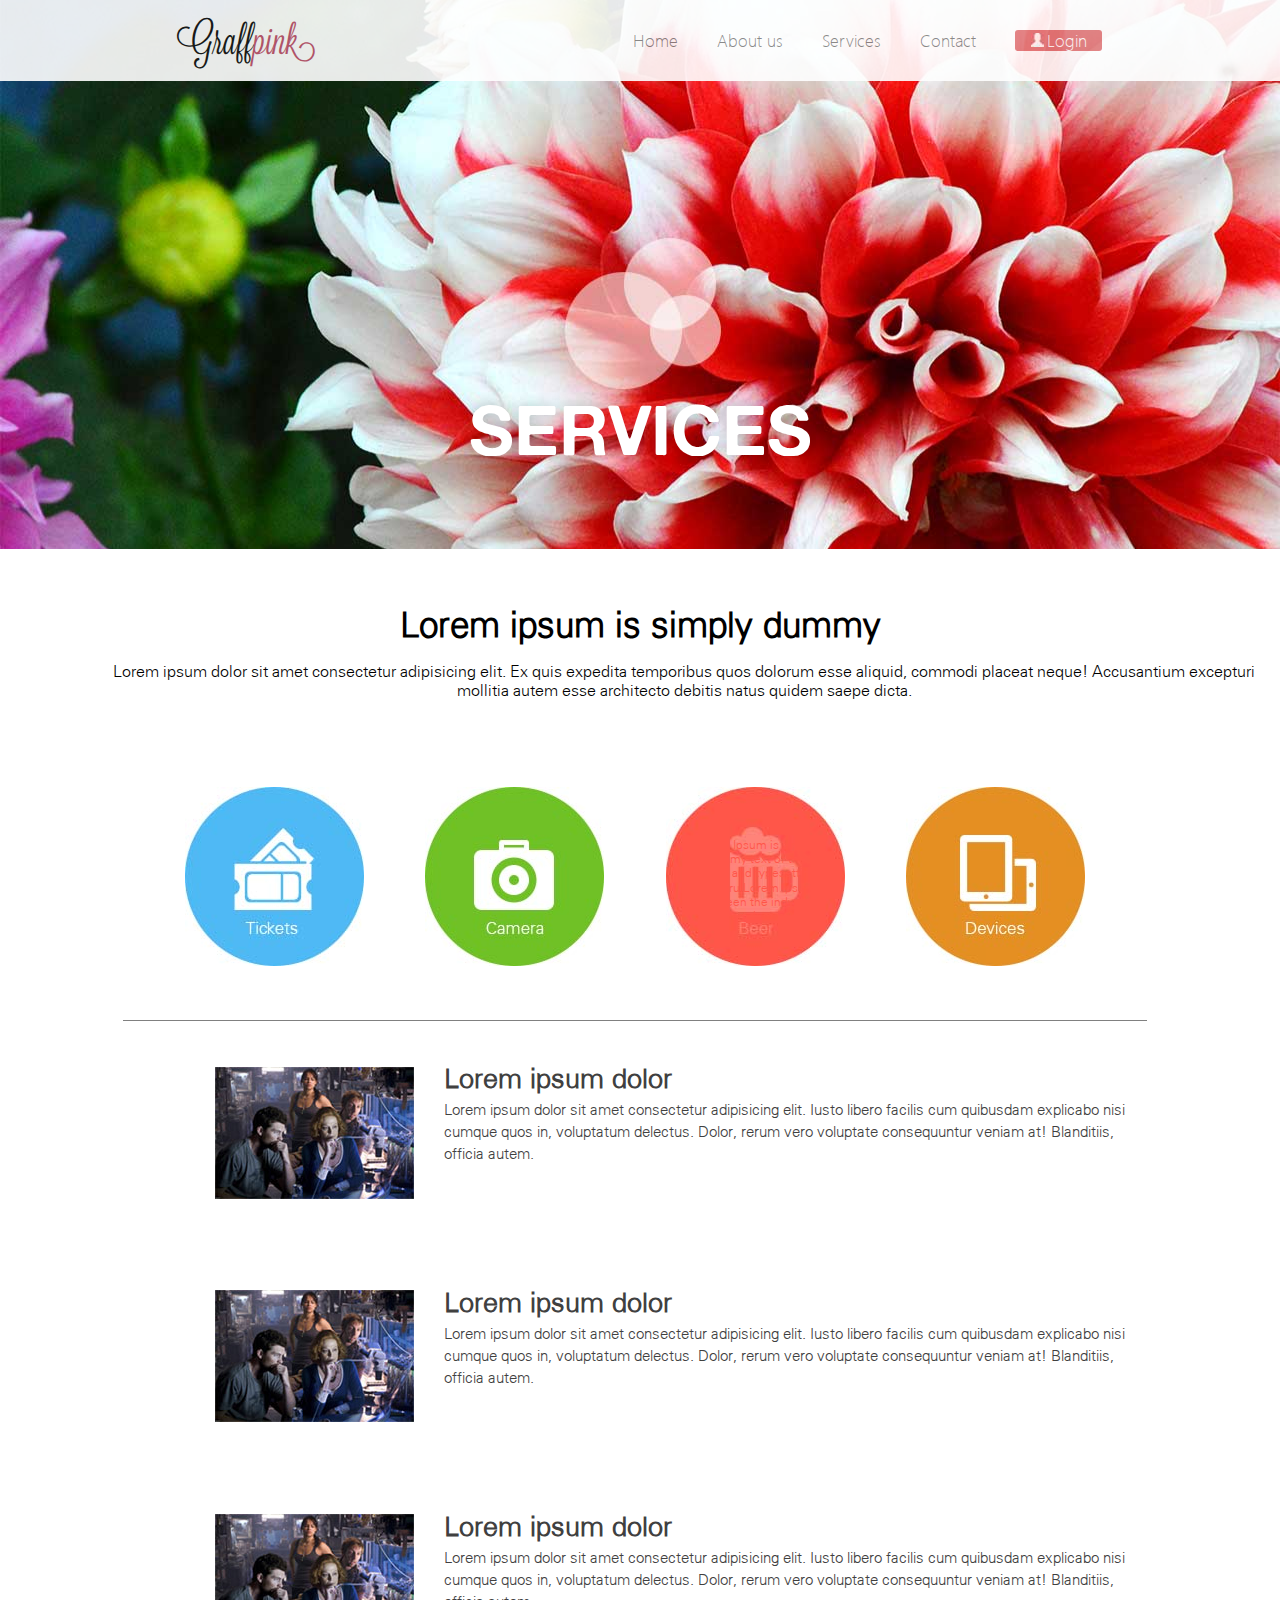
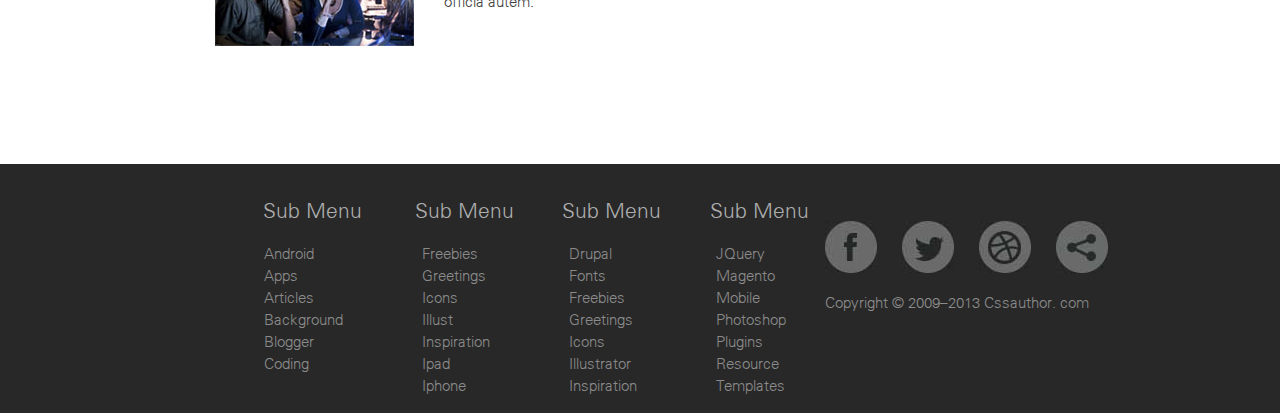
<file: services.html>
<!DOCTYPE html>
<html lang="en">
<head>
  <meta charset="UTF-8">
  <meta name="viewport" content="width=device-width, initial-scale=1.0">
  <title>Flex</title>
  <link rel="stylesheet" href="css/normalize.css"> <!-- подключение нормализации (стабильность)-->
  <link rel="stylesheet" href="css/style.css">  
  
  

<style>

@font-face {
    font-family:"13501"; 
    src:url(./fonts/13501.ttf);
   }
   
      .Lorem-big-2 {
      font-family:"13501";
      }
      .lorem-little-2 {
      font-family:"13501";                  
       }

     .Lorem-big{
      font-family:"13501";  
      } 
      .lorem-little {
      font-family:"13501";
      }
      .A-multi-purpose {
      font-family:"13501";  
      }
      .sub-menu {
            font-family:"13501"; 
      }

      .device>li {
       font-family:"13501";
      }
      .copyright {
      font-family:"13501";
      }
      .in-beer {
      font-family:"13501";
      }




 @font-face {
    font-family:"Lavanderia"; 
    src:url(./fonts/Lavanderia\ Regular.otf);
   }

   .text-grass {    
    font-family: "Lavanderia";
       }
@font-face {
    font-family:"SegoeUI"; 
    src:url(./fonts/SegoeUI-Light.ttf);
   }

   li {     
    font-family: "SegoeUI";   
    }

    @font-face {
    font-family:"7fonts"; 
    src:url(./fonts/7fonts.ru_AlteHaasGroteskBold.ttf);
   }
   .Slogan {
      font-family:"7fonts"; 
   }

</style>

</head>

<body>

      <div class="Fon-1">
            <div class="Fon"> 
            
                  <div class="text-graff"> 
                        <p><a href="./img/Flower-big.jpg" class="Home-1"> Graff <span class="pink">pink</span></a> </p>
                  
                  </div>
      
                  <ul class="menu">
                        <li><a href="./index.html" class="Home">Home</a></li>
                        <li><a href="./about us.html" class="About us">About us</a></li>
                        <li><a href="./services.html" class="Services">Services</a></li>
                        <li><a href="./contact.html" class="Contact">Contact</a></li>
                        <li><a href="./login.html" class="Login"><div class="lOGIN"><img class="icon-little" src="img/icon-little.jpg">Login</div></a></li>
                              
                        </ul>
      
            </div>
      </div> 
      
<!--Цветок фон действие 1-->

<div class="Fon-image">  


      
<!--Объединим фон и текст в блок для переноса-действие 2-->

      <div class=plus>
         

            <!--внутри-Текст-фон действие 4-->
            <div class="text-margin">

                  <h1 class="Slogan">SERVICES</h1>
                  <p class="A-multi-purpose"></p>

            </div>


      </div>

</div> 
   
<!-- Описание с 4 кружочками -->
<div class="Fon-image-2"> 
      
<div class="Text-lorem-4-picters">
      <h1 class="Lorem-big"> Lorem ipsum is simply dummy </h1>
      <p class="lorem-little">Lorem ipsum dolor sit amet consectetur adipisicing elit. Ex quis expedita temporibus quos dolorum esse aliquid, commodi placeat neque! Accusantium excepturi mollitia autem esse architecto debitis natus quidem saepe dicta.</p>
</div>
</div>

<div class="Fon-image-2">
            <div class="img-lorem-4-picters">
                  <a href="#"><img class="tickets" alt="tickets" src="img/Tickets.jpg"></a>                  
                  <a href="#"><img class="camera" alt="camera" src="img/Camera.jpg"></a>

                  <a href="#"><img class="beer" alt="beer"  src="img/BEER-2.jpg">
                        <p class="in-beer">Lorem Ipsum is simply dummy text
                              of the printin and typesetting indystru.Lorem
                              ipsum has been the indystry satandart dummy text</p> 
                  </a>                  

                  <a href="#"><img class="device" alt="device" src="img/Device.jpg"></a>
            </div>

</div>

</div>



<!-- Семья с описанием-->


<div class="Fon-image-3"> 

     <div class="Fon-image-3_1">



      <div class="block-1">

         <a href="#"><img class="family" alt="family" src="img/Family.jpg"></a> 

         <div class="block-1_1">
             <h1 class="Lorem-big-2">Lorem ipsum dolor</h1>
            <p class="lorem-little-2">Lorem ipsum dolor sit amet consectetur adipisicing elit. Iusto libero facilis cum quibusdam explicabo nisi cumque quos in, voluptatum delectus. Dolor, rerum vero voluptate consequuntur veniam at! Blanditiis, officia autem.</p>
      
      </div>

      </div> 



      <div class="block-1">


            <a href="#"><img class="family" alt="family" src="img/Family.jpg"></a>

            <div class="block-1_1">
            <h1 class="Lorem-big-2"> Lorem ipsum dolor</h1>       
            <p class="lorem-little-2">Lorem ipsum dolor sit amet consectetur adipisicing elit. Iusto libero facilis cum quibusdam explicabo nisi cumque quos in, voluptatum delectus. Dolor, rerum vero voluptate consequuntur veniam at! Blanditiis, officia autem.</p>
           </div>
      
      </div> 




      <div class="block-1">
            <a href="#"><img class="family" alt="family" src="img/Family.jpg"></a>

            <div class="block-1_1">
            <h1 class="Lorem-big-2"> Lorem ipsum dolor</h1> 
            <p class="lorem-little-2">Lorem ipsum dolor sit amet consectetur adipisicing elit. Iusto libero facilis cum quibusdam explicabo nisi cumque quos in, voluptatum delectus. Dolor, rerum vero voluptate consequuntur veniam at! Blanditiis, officia autem.</p>
           </div>
     
      </div> 


</div> 


      


</div>








<!-- Подвал--> 


<div class="Footer-1">

 <div class="Footer">
       

      <div class="column-1-1 ">
            <p class="sub-menu">Sub Menu</p>
                <ul class="device">
                  <li><a href="#">Android</a></li>
                  <li><a href="#">Apps</a></li>
                  <li><a href="#">Articles</a></li>
                  <li><a href="#">Background</a></li>
                  <li><a href="#">Blogger</a></li>
                  <li><a href="#">Coding</a></li>
            </ul>
      </div>
      
      <div class="column-1-2 ">
            <p class="sub-menu">Sub Menu</p>
            <ul class="device">
              <li><a href="#">Freebies</a></li>
              <li><a href="#">Greetings</a></li>
              <li><a href="#">Icons</a></li>
              <li><a href="#">Illust</a></li>
              <li><a href="#">Inspiration</a></li>
              <li><a href="#">Ipad</a></li>
              <li><a href="#">Iphone</a></li>
            </ul>
      </div>
      
      
      <div class="column-1-3 ">
              <p class="sub-menu">Sub Menu</p>
              <ul class="device">
                <li><a href="#">Drupal</a></li>
                <li><a href="#">Fonts</a></li>
                <li><a href="#">Freebies</a></li>
                <li><a href="#">Greetings</a></li>
                <li><a href="#">Icons</a></li>
                <li><a href="#">Illustrator</a></li>
                <li><a href="#">Inspiration</a></li>
            </ul>
      </div>     
                
      
      <div class="column-1 ">
            <p class="sub-menu">Sub Menu</p>
            <ul class="device">
              <li><a href="#">JQuery</a></li>
              <li><a href="#">Magento</a></li>
              <li><a href="#">Mobile</a></li>
              <li><a href="#">Photoshop</a></li>
              <li><a href="#">Plugins</a></li>
              <li><a href="#">Resource</a></li>
              <li><a href="#">Templates</a></li>
          </ul>
      </div>      
          
      <div class="column-2 ">
            <a href="#"><img class="facebook" alt="facebook" src="img/facebook-2.jpg"></a>
            <a href="#"><img class="tvitter" alt="tvitter"  src="img/tvitter-2.jpg"></a>
            <a href="#"><img class="ball" alt="ball"  src="img/ball-2.jpg"></a>
            <a href="#"><img class="triangle" alt="triangle" src="img/triangle-2.jpg"></a>
      
            <p class="copyright">Copyright © 2009–2013 Cssauthor. com </p>
             

      </div>
</div>

</div>






</body>









</html>
</file>
<file: css/style.css>
/* Цветок фон действие 1*/
.Fon-image {
    display:flex;
    /*width: 1280px;*/   
    width: 100%;
    background-size: cover;    
    margin:0 auto;
    background-image:url(../img/Flower-big.jpg);
    margin-bottom: 70px;
    margin-top: -89px;
}


/*--Объединим фон и текст в блок для переноса-действие 2*/

.plus {
    display: flex;
    flex-direction: column;    
    align-items: center;
    margin-left: 10%;   
    margin: 0 auto;
  /*  padding-right: 18%;*/
   }


/* Прозрачный фон  действие 3*/

.Fon-1 {
    background-color: white;
    display: flex;
    width: 100%;
    margin: 0 auto;
    opacity: 0.902;
    align-items: center;
    text-decoration: none;
}


.Fon {
    background-color: white;
    display: flex;
    width: 1280px;
    margin: 0 auto;
    justify-content: space-around;
    opacity: 0.902;
    align-items: center;
    text-decoration: none;
}

.text-graff > p > a {
    font-size: 41px;
    font-family: "Lavanderia";
    color: rgb(0, 0, 0);
    line-height: 1.2;
    text-decoration: none;
    width: 100%;
    width: 100%;
    display: flex;
    padding-left: 38px;
}


.text-graff > p > a:hover {
    background-color:rgb(222, 109, 110);
    border-radius: 20px;
    opacity: 0.2;
}

   
   .pink{
    color:#ba4562;
    text-decoration: none;
   }

   .menu {
    display: flex;
    flex-direction: row;
    text-decoration: none;
    list-style-type: none;
    font-size: 17px;        
}


.menu>li>a {
    text-decoration: none;
    color: rgba(69, 69, 69, 0.749);
}
 

.menu>li>a:hover {
    background-color: rgb(222, 109, 110);
    border-radius: 3px;
    color:white;
}
 

 .icon-little{
 margin-right: 3px;
 align-items: center;
 
 }
.lOGIN {
    border-radius: 3px;
    background-color: rgb(222, 109, 110);
    width: 87px;    
    text-align: center;
    color:white;    
}
    li {
    padding-right: 39px;
    text-decoration: none;     
    font-size: 17px;
    font-family: "Segoe UI";
    color: rgba(69, 69, 69, 0.749);
    line-height: 1.2;
    }


/*--внутри-Текст-фон действие 4--*/


.text-margin  {   
    display:flex;
    margin:0 auto;
    flex-direction: column;  
    align-items: center;
    color:white;
    margin-top: 340px;
   /* margin-left:174px; */
    }  


    .Slogan {
        margin-bottom: 0px;
        margin-top: 56px;
        font-size: 69px;
        font-family: "AlteHaasGrotesk_Bold";
        color: rgb(255, 255, 255);
        line-height: 1.2;       
        text-align: center;
        text-shadow: 0px 0px 13px rgba(0, 0, 0, 0.22);
        
    }   

    .A-multi-purpose {
        margin-top: 0px;
        font-size: 25px;
        font-family: "UniversLT";
        color: rgb(255, 255, 255);
        line-height: 1.2;
        text-align: center;
        text-shadow: 0px 0px 13px rgba(0, 0, 0, 0.22);
        margin-left: 32px;
        margin-bottom: 78px
    }



/*-- Описание с 4 кружочками --*/

.Fon-image-2 {
    display: flex;
    width: 100%;
    margin: 0 auto;
    justify-content: space-around;
}
.Text-lorem-4-picters {
    display:flex;    
    margin:0 auto;
    flex-direction: column; 
    text-align: center;
    
}

.Lorem-big {
    font-size: 35px;
    line-height: 1.2;
    margin-top: -15px;   
   
}


.lorem-little {
    line-height: 1.2;
    margin-bottom: 87px;
    margin-top: -0.6%;
    margin-left: 88px;
           
}

.img-lorem-4-picters {
    display: flex;
    flex-direction: row;
    padding-bottom: 49px;
    border-bottom: 1px solid grey;
    justify-content: space-evenly;
    margin-right: 10px;
    text-decoration: none;
    text-align: match-parent;
    width: 1024px; 
}


.img-lorem-4-picters>a {
    text-decoration: none;
}


.in-beer {
    display:flex;
    font-size: 12px;
    width: 126px;
    color: #ff5649;
    line-height: 1.2;
    text-align: center;
    margin-left: 27px;
    margin-top: -133px;
    text-decoration:none;  
}

.in-beer:hover {
    display: flex;
    font-size: 12px;
    width: 126px;
    color:white;
    line-height: 1.2;
    text-align: center;
    margin-left: 27px;
    margin-top: -133px;
    text-decoration:none;  
}

  /*-- Семья с описанием --*/

.Fon-image-3 {
    display:flex;
    width: 100%;
    padding-top: 46px;
    margin:0 auto;
    flex-direction: column;
    
}

.Fon-image-3_1 {
    display: flex;
    padding-top: -5px;
    margin: 0 auto;
    flex-direction: column;
    padding-left: 500px;
    padding-left: 12%;
    padding-right: 10%;
    padding-bottom: 2%;
   
}



.block-1 {
    display: flex;   
    padding-left: 3%;
    color: rgb(64, 64, 64);
    line-height: 1.2;
    margin: 0 auto;
    justify-content: inherit;
    padding-bottom: 40px;
}

.block-1_1 {
    display: flex;
    flex-direction: wrap;
    padding-bottom: 70px;
    padding-left: 4%;
    color: rgb(64, 64, 64);
    line-height: 1.2;
    margin: 0 auto;
    flex-wrap: wrap;
}

.Lorem-big-2 {
    font-size: 27px;
    font-family: "UniversLT";
    margin-top: -0.5%;   
}

    .lorem-little-2 {
        font-size: 15px;
        line-height: 1.467;
        font-family: "UniversLT";
        margin-top: -2%;
    }
       
     .family {
       
        margin-right: 23px;
        margin-left: 14%;
        max-height: 100%;
        min-width: 75%;
    }


/*-- Подвал--*/

.Footer-1 {
    color:#696b6a;
    display:flex;
    width: 100%;    
    margin:0 auto;
    height: auto; 
    background-color:#282828;
    list-style-type: none;
    justify-content: space-between;
    
}

.Footer {
    color:#696b6a;
    display:flex;      
    margin:0 auto;
    height: auto; 
    background-color:#282828;
    list-style-type: none;
    justify-content: space-between;
    padding-left: 73px;

}

.column-1>.sub-menu>.device {
    list-style-type: none;
    justify-content: space-between;
}
.column-2>a>img {
    justify-content: center;
    margin-top: 57px;
    margin-right: 21px;
}
.copyright{
    font-size: 15px;
    font-family: "UniversLT";
    color: rgb(139, 139, 139);
    line-height: 1.467;     
  }
  
.sub-menu {
    font-size: 21px;    
    color: rgb(174, 174, 174);
    line-height: 1.048;    
    text-align: center;
    margin-left: 18px;
    margin-top:36px;    
}

  .device>li>a {
   text-decoration: none;
   color: rgb(139, 139, 139);    
  }

  .device>li>a:hover {    
    background-color:white;
    border-radius: 3px;       
   }

.device>li {
    display:flex;
    font-size: 15px;
    font-family: "UniversLT";
    color: rgb(139, 139, 139);
    line-height: 1.467;   
    list-style-type: none;
    }
        
  
  /* Адаптация под устройства */ 




  

  /* Адаптация под планшет*/ 

  @media all and (min-width:768px) and (max-width:960px) {

    
  /* Цветок фон действие 1*/
.Fon-image {
    display:flex;
    width: 75%;   
    margin-bottom: 52.5px;
    margin-top: -66.75px;
}


/*--Объединим фон и текст в блок для переноса-действие 2*/
.plus {    
    margin-left: 7.5%;
    margin: 0 auto;
    padding-right: 18%;
}


/* Прозрачный фон  действие 3*/

.Fon-1{    
    width: 75%;     
    }

.Fon {
width: 75%;
}


.text-graff > p > a {
    
    width: 75%;    
    padding-left: 75%;  
}

/*
   .menu {
    
    margin-top: 2.25%;    
    padding-left: 24.75%;   
    flex-wrap:nowrap;

}
*/

.menu {
    display: flex;
    flex-direction: row;
    text-decoration: none;
    list-style-type: none;
    font-size: 17px;        
}
 
 .icon-little{
 margin-right: 2.25px;
 align-items: center; 
 }

.lOGIN {   
    width: 65.25px;   
}

    li {
    padding-right: 29.25px;  
    }



/*--внутри-Текст-фон действие 4--*/

.text-margin  {   
    
    margin-top: 255px;
    margin-left:130.5px;    
    }  


    .Slogan {
        margin-bottom: 0px;
        margin-top: 42px;  
        text-align: center;      
    }   


    .A-multi-purpose {
        margin-left: 24px;
        margin-bottom: 58.5px
    }


/*-- Описание с 4 кружочками --*/

.Fon-image-2 {   
    width: 75%;         
}

.Text-lorem-4-picters {
    display: flex;
    margin: 0 auto;
    flex-direction: column;
    margin-bottom: 21px;
    text-align: center;
    width: 75%;
}

.Lorem-big {
  
    margin-top: -11.25px;   
   
}


.lorem-little {    
    margin-bottom: 65.25px;
    margin-top: -0.45%;
    margin-left: 0px;
}

.img-lorem-4-picters {
    
    flex-wrap: wrap;   
    padding-bottom: 36.75px;    
    margin-right: 7.5px;    
}

.in-beer {   
    width: 94.5px;      
    margin-left: 40.43px;
    margin-top: -154.56px;
}
.in-beer:hover {
    
    width: 94.5px;      
    margin-left: 40.43px;
    margin-top: -154.56px;
}

  /*-- Семья с описанием --*/

.Fon-image-3 {
   
    width: 100%;
    padding-top: 34.5px;     
 }


.Fon-image-3_1 {
    display:flex;
    width: 75%;   
    padding-top: 34.5px; 
}

.block-1 {
    
    padding-bottom: 30px;
    padding-left: 3%;
    
}

.block-1 {
    display: flex;   
    padding-left: 3%;
    color: rgb(64, 64, 64);
    line-height: 1.2;
    margin: 0 auto;
    justify-content: inherit;
    padding-bottom: 40px;
}
      
     .family {
        margin-right: 17.25px;
        margin-left: 10.5%;
    }


/*-- Подвал--*/


.Footer {
    color:#696b6a;
    display:flex;
    padding-left: 54.75px;
    flex-wrap: wrap;
    justify-content: space-around;
}

.column-2>a>img {
   
    margin-top: 42.75px;
    margin-right: 15.75px;
}

.sub-menu {
    
    margin-left: 13.5px;
    margin-top:27px;    
}

  
  .device>li>a:hover {    
    background-color:white;
    border-radius: 2.25px;       
   }
        
   li {
    padding-right: 23.4px;
   
}

.text-graff > p > a {

    padding-left: 28.5px;
}
  
}



/* Адаптация под мобильный*/ 

  @media all and (min-width:320px) and (max-width:768px) 
  
  {
  
    
  /* Цветок фон действие 1*/
.Fon-image {
    display:flex;
    max-width: 75%;   
    min-width: 60%;   
    margin-bottom: 31.5px;
    margin-top: -40.05px;
}

/*--Объединим фон и текст в блок для переноса-действие 2*/
.plus {
    margin-left: 4.5%;
    margin: 0 auto;
    padding-right: 6.48px;       
}

/* Прозрачный фон  действие 3*/

.Fon-1{    
    width: 100%;     
    }

.Fon {
width: 60%;
}

.text-graff > p > a {
    
    width: 60%;    
    padding-left: 60%;

   /* padding-left: 28.5px;*/


}
/*
   .menu {    
    margin-top: 1.35%;    
    padding-left: 14.85%; 
    flex-wrap: wrap;  
}
 */
 .menu {
    display: flex;
    flex-direction: row;
    text-decoration: none;
    list-style-type: none;
    font-size: 17px;  
    flex-wrap: wrap;        
}



 .icon-little{
 margin-right: 1.35px;
 align-items: center; 
 }

.lOGIN {   
    width: 39.15px;   
}
    li {
    padding-right: 17.55px;  
    }

/*--внутри-Текст-фон действие 4--*/

.text-margin  {   
    
    margin-top: 153px;
   /* margin-left:78.3px;*/
   margin-left:0px;
   
    }  

    .Slogan {
        margin-bottom: 0px;
        margin-top: 25.2px;  
        text-align: center;  
        font-size: 41.4px;  
    }   

    .A-multi-purpose {
        margin-left: 14.4px;
        margin-bottom: 35.1px
    }

   
/*-- Описание с 4 кружочками --*/

.Fon-image-2 {   
   /* width: 60%;*/     
}

.Text-lorem-4-picters {
    display: flex;
    margin: 0 auto;
    flex-direction: column;
    margin-bottom: 12.6px;
    text-align: center;    
}

.Lorem-big {
      margin-top: -6.75px;      
}

.lorem-little {    
    margin-bottom: 39.15px;
    margin-top: -0.27%;
    margin-left: 0px;
}

.img-lorem-4-picters {    
    flex-wrap: wrap;   
    padding-bottom: 22.05px;    
    margin-right: 4.5px;  
    text-align: center;
    justify-content: space-around;
}

  /*-- Семья с описанием --*/

.Fon-image-3 {
   
    width: 100%;
    padding-top: 20.7px;      
}

.Fon-image-3_1 {
    display:flex;
    width: 60%;   
    }

    .block-1 {
        display: block;
        padding-bottom: 24px;
        padding-left: 2.4%;
        text-align: center;        
    } 
    

    .block-1_1 {
        display: block;
        flex-direction: wrap;
        padding-bottom: 42px;
        padding-left: 4%;
        color: rgb(64, 64, 64);
        line-height: 1.2;
        margin: 0 auto;
        flex-wrap: wrap;
    }
     .family {
        margin-right: 10.35px;
        margin-left: 6.3%;
    }

    .Lorem-big-2 {
        font-size: 27px;
        font-family: "UniversLT";
        margin-top: -0.5%;   
    }
/*-- Подвал--*/
.Footer {
    color:#696b6a;
    display:flex;
   padding-left: 0px;
    flex-wrap: wrap;
    justify-content: center;
}

.column-2>a>img {   
    margin-top: 42.75px;
    margin-right: 15.75px;
}

.sub-menu {    
    margin-left: 13.5px;
    margin-top:27px;    
} 
  .device>li>a:hover {    
    background-color:white;
    border-radius: 2.25px;       
   }
        
   li {
    padding-right: 23.4px;
   }

.menu {
    margin-top: 2.25%;
    padding-left: 24.75%;
}

.text-graff > p > a {
    padding-left: 28.5px;
}
}
</file>
